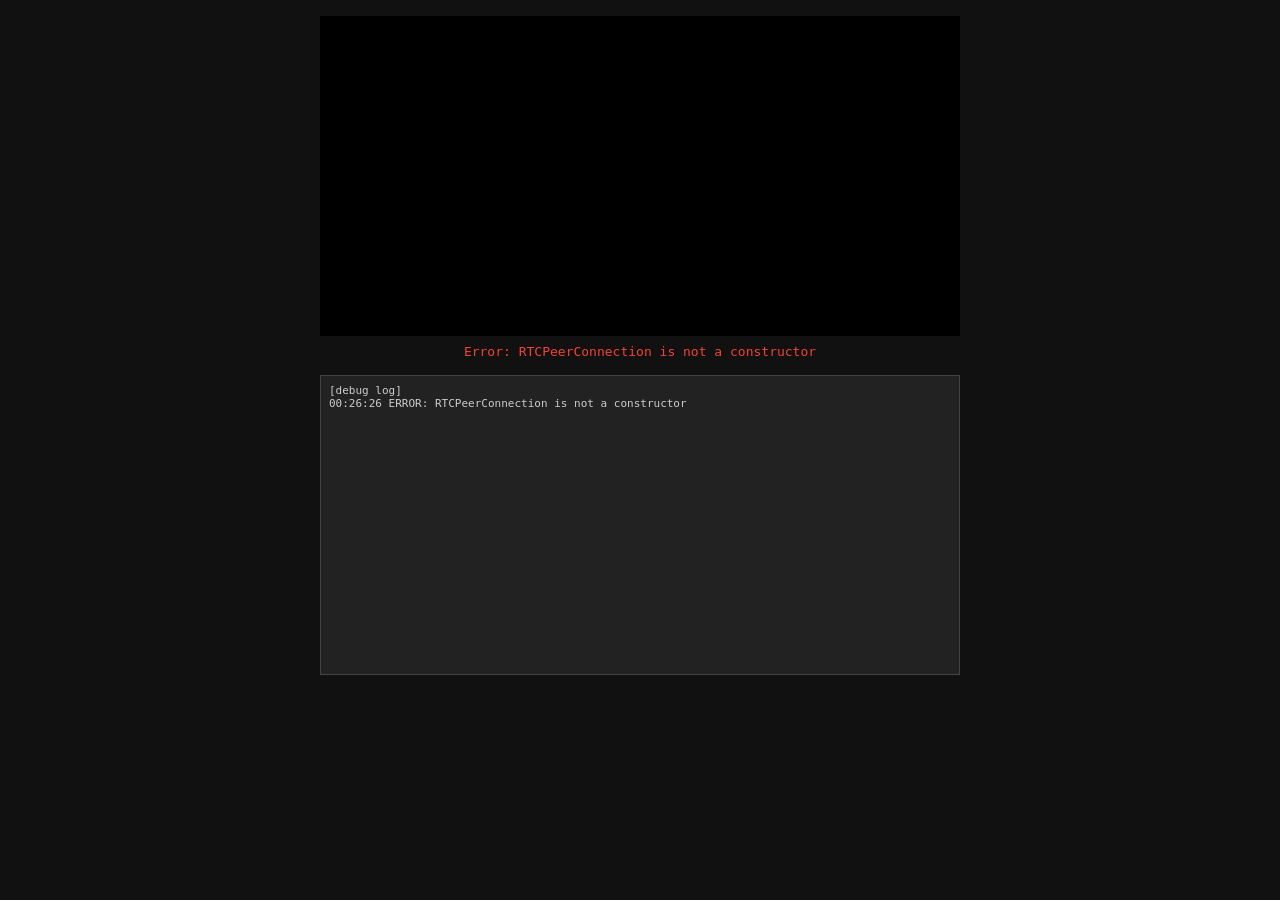
<file: camera_sdk/srs/webrtc_player.html>
<!DOCTYPE html>
<html>
<head>
<meta charset="utf-8" />
<meta name="viewport" content="width=device-width, initial-scale=1.0, maximum-scale=1.0, user-scalable=no" />
<title>WebRTC Camera (play API)</title>
<style>
  * { margin: 0; padding: 0; box-sizing: border-box; }
  body { background: #111; display: flex; flex-direction: column; align-items: center; font-family: monospace; color: #ccc; padding: 16px; }
  video { width: 100%; max-width: 640px; max-height: 480px; background: #000; }
  .status { margin: 8px 0; }
  .ok { color: #4caf50; }
  .err { color: #f44336; }
  #debug { width: 100%; max-width: 640px; background: #222; padding: 8px; font-size: 11px; height: 300px; overflow-y: auto; white-space: pre-wrap; word-break: break-all; margin-top: 8px; border: 1px solid #444; }
</style>
</head>
<body>
<video id="player" autoplay muted playsinline></video>
<div id="status" class="status">Connecting...</div>
<div id="debug">[debug log]</div>

<script>
const API = 'http://frp-fit.com:35900';
const STREAM_URL = 'webrtc://frp-fit.com/live/cam';

function log(m) { debug.textContent += '\n' + new Date().toISOString().slice(11,19) + ' ' + m; }

async function start() {
  try {
    const pc = new RTCPeerConnection({ iceServers: [{ urls: 'stun:stun.l.google.com:19302' }] });
    const status = document.getElementById('status');
    const video = document.getElementById('player');

    pc.ontrack = (evt) => { video.srcObject = evt.streams[0]; status.textContent = 'Playing'; status.className = 'status ok'; };
    pc.oniceconnectionstatechange = () => {
      log('ICE: ' + pc.iceConnectionState);
      if (pc.iceConnectionState === 'failed') { status.textContent = 'ICE failed'; status.className = 'status err'; }
    };
    pc.onicecandidate = (e) => {
      if (e.candidate) log('Local ICE: ' + e.candidate.candidate.substring(0, 80));
      else log('ICE gathering done');
    };

    pc.addTransceiver('video', { direction: 'recvonly' });
    const offer = await pc.createOffer();
    await pc.setLocalDescription(offer);
    log('Offer created, waiting ICE...');

    await new Promise(r => {
      if (pc.iceGatheringState === 'complete') r();
      else pc.addEventListener('icecandidate', e => { if (!e.candidate) r(); });
    });

    status.textContent = 'Sending play request...';
    const body = JSON.stringify({
      sdp: pc.localDescription.sdp,
      streamurl: STREAM_URL,
      api: API + '/rtc/v1/play/'
    });
    log('POST ' + API + '/rtc/v1/play/');

    const resp = await fetch(API + '/rtc/v1/play/', {
      method: 'POST',
      headers: { 'Content-Type': 'application/json' },
      body: body
    });

    log('HTTP ' + resp.status);
    const data = await resp.json();
    log('code=' + data.code + ' sdp_len=' + (data.sdp ? data.sdp.length : 0));

    if (data.code !== 0) throw new Error('SRS error ' + data.code + ': ' + (data.desc || ''));

    let candidates = data.sdp.match(/a=candidate:.+/g);
    if (candidates) candidates.forEach(c => log('SRS ICE: ' + c.substring(0, 100)));

    await pc.setRemoteDescription({ type: 'answer', sdp: data.sdp });
    log('Remote description set');
    status.textContent = 'Connected (waiting video...)';
    status.className = 'status ok';

  } catch (err) {
    log('ERROR: ' + err.message);
    document.getElementById('status').textContent = 'Error: ' + err.message;
    document.getElementById('status').className = 'status err';
  }
}

start();
</script>
</body>
</html>
</file>
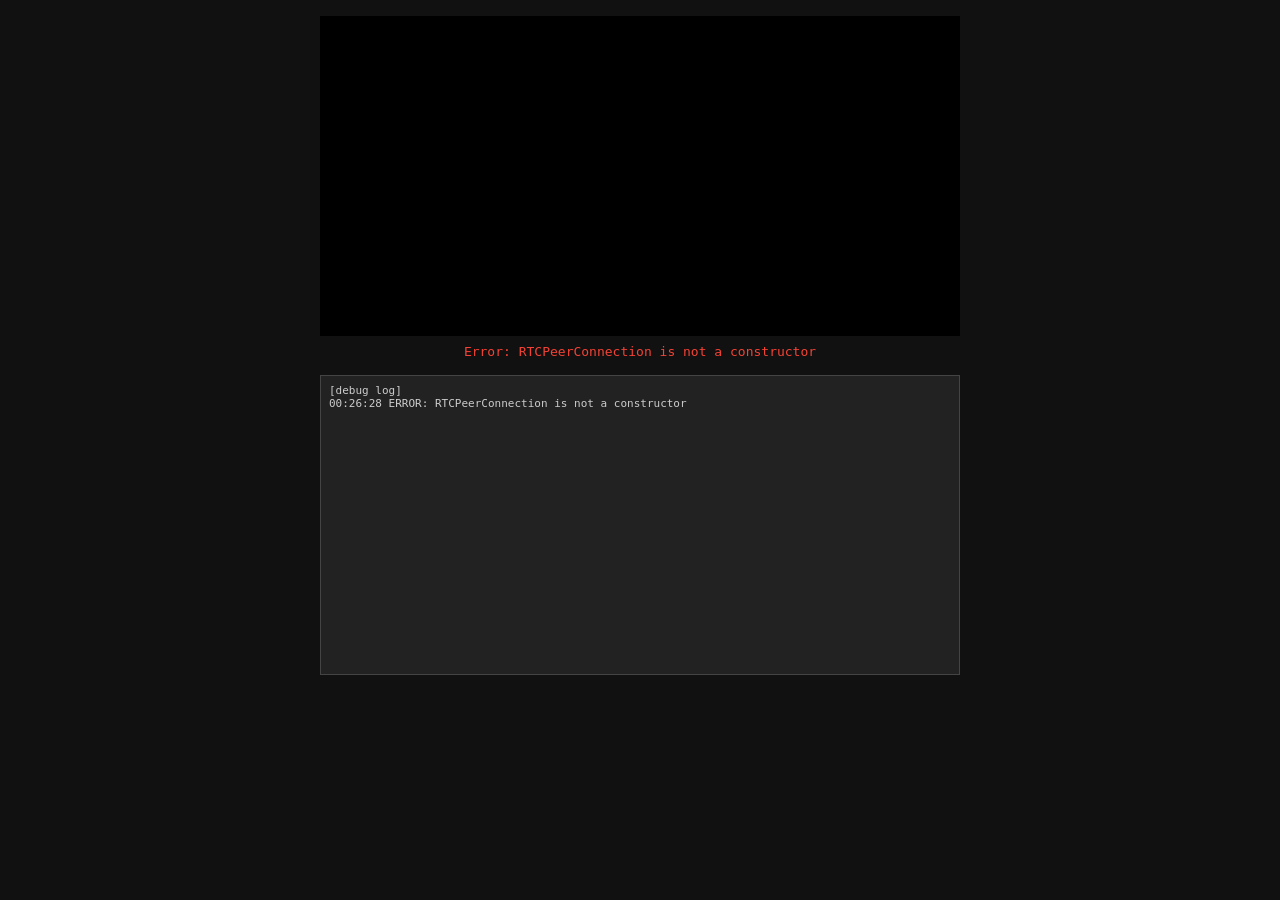
<file: camera_sdk/srs/webrtc_player_local.html>
<!DOCTYPE html>
<html>
<head>
<meta charset="utf-8" />
<meta name="viewport" content="width=device-width, initial-scale=1.0, maximum-scale=1.0, user-scalable=no" />
<title>WebRTC Camera</title>
<style>
  * { margin: 0; padding: 0; box-sizing: border-box; }
  body { background: #111; display: flex; flex-direction: column; align-items: center; font-family: monospace; color: #ccc; padding: 16px; }
  video { width: 100%; max-width: 640px; max-height: 480px; background: #000; }
  .status { margin: 8px 0; }
  .ok { color: #4caf50; }
  .err { color: #f44336; }
  #debug { width: 100%; max-width: 640px; background: #222; padding: 8px; font-size: 11px; height: 300px; overflow-y: auto; white-space: pre-wrap; word-break: break-all; margin-top: 8px; border: 1px solid #444; }
</style>
</head>
<body>
<video id="player" autoplay muted playsinline></video>
<div id="status" class="status">Connecting...</div>
<div id="debug">[debug log]</div>

<script>
const HOST = window.location.hostname || '192.168.1.101';
const API = 'http://' + HOST + ':1985';
const STREAM_URL = 'webrtc://' + HOST + '/live/cam';

function log(m) { debug.textContent += '\n' + new Date().toISOString().slice(11,19) + ' ' + m; }

async function start() {
  try {
    const pc = new RTCPeerConnection({ iceServers: [{ urls: 'stun:stun.l.google.com:19302' }] });
    const status = document.getElementById('status');
    const video = document.getElementById('player');

    pc.ontrack = (evt) => { video.srcObject = evt.streams[0]; status.textContent = 'Playing'; status.className = 'status ok'; };
    pc.oniceconnectionstatechange = () => {
      log('ICE: ' + pc.iceConnectionState);
      if (pc.iceConnectionState === 'failed') { status.textContent = 'ICE failed'; status.className = 'status err'; }
    };
    pc.onicecandidate = (e) => {
      if (e.candidate) log('Local ICE: ' + e.candidate.candidate.substring(0, 80));
      else log('ICE gathering done');
    };

    pc.addTransceiver('video', { direction: 'recvonly' });
    const offer = await pc.createOffer();
    await pc.setLocalDescription(offer);
    log('Offer created, waiting ICE...');

    await new Promise(r => {
      if (pc.iceGatheringState === 'complete') r();
      else pc.addEventListener('icecandidate', e => { if (!e.candidate) r(); });
    });

    status.textContent = 'Sending play request...';
    const body = JSON.stringify({
      sdp: pc.localDescription.sdp,
      streamurl: STREAM_URL,
      api: API + '/rtc/v1/play/'
    });
    log('POST ' + API + '/rtc/v1/play/');

    const resp = await fetch(API + '/rtc/v1/play/', {
      method: 'POST',
      headers: { 'Content-Type': 'application/json' },
      body: body
    });

    log('HTTP ' + resp.status);
    const data = await resp.json();
    log('code=' + data.code + ' sdp_len=' + (data.sdp ? data.sdp.length : 0));

    if (data.code !== 0) throw new Error('SRS error ' + data.code + ': ' + (data.desc || ''));

    await pc.setRemoteDescription({ type: 'answer', sdp: data.sdp });
    log('Remote description set');
    status.textContent = 'Connected (waiting video...)';
    status.className = 'status ok';

  } catch (err) {
    log('ERROR: ' + err.message);
    document.getElementById('status').textContent = 'Error: ' + err.message;
    document.getElementById('status').className = 'status err';
  }
}

start();
</script>
</body>
</html>
</file>
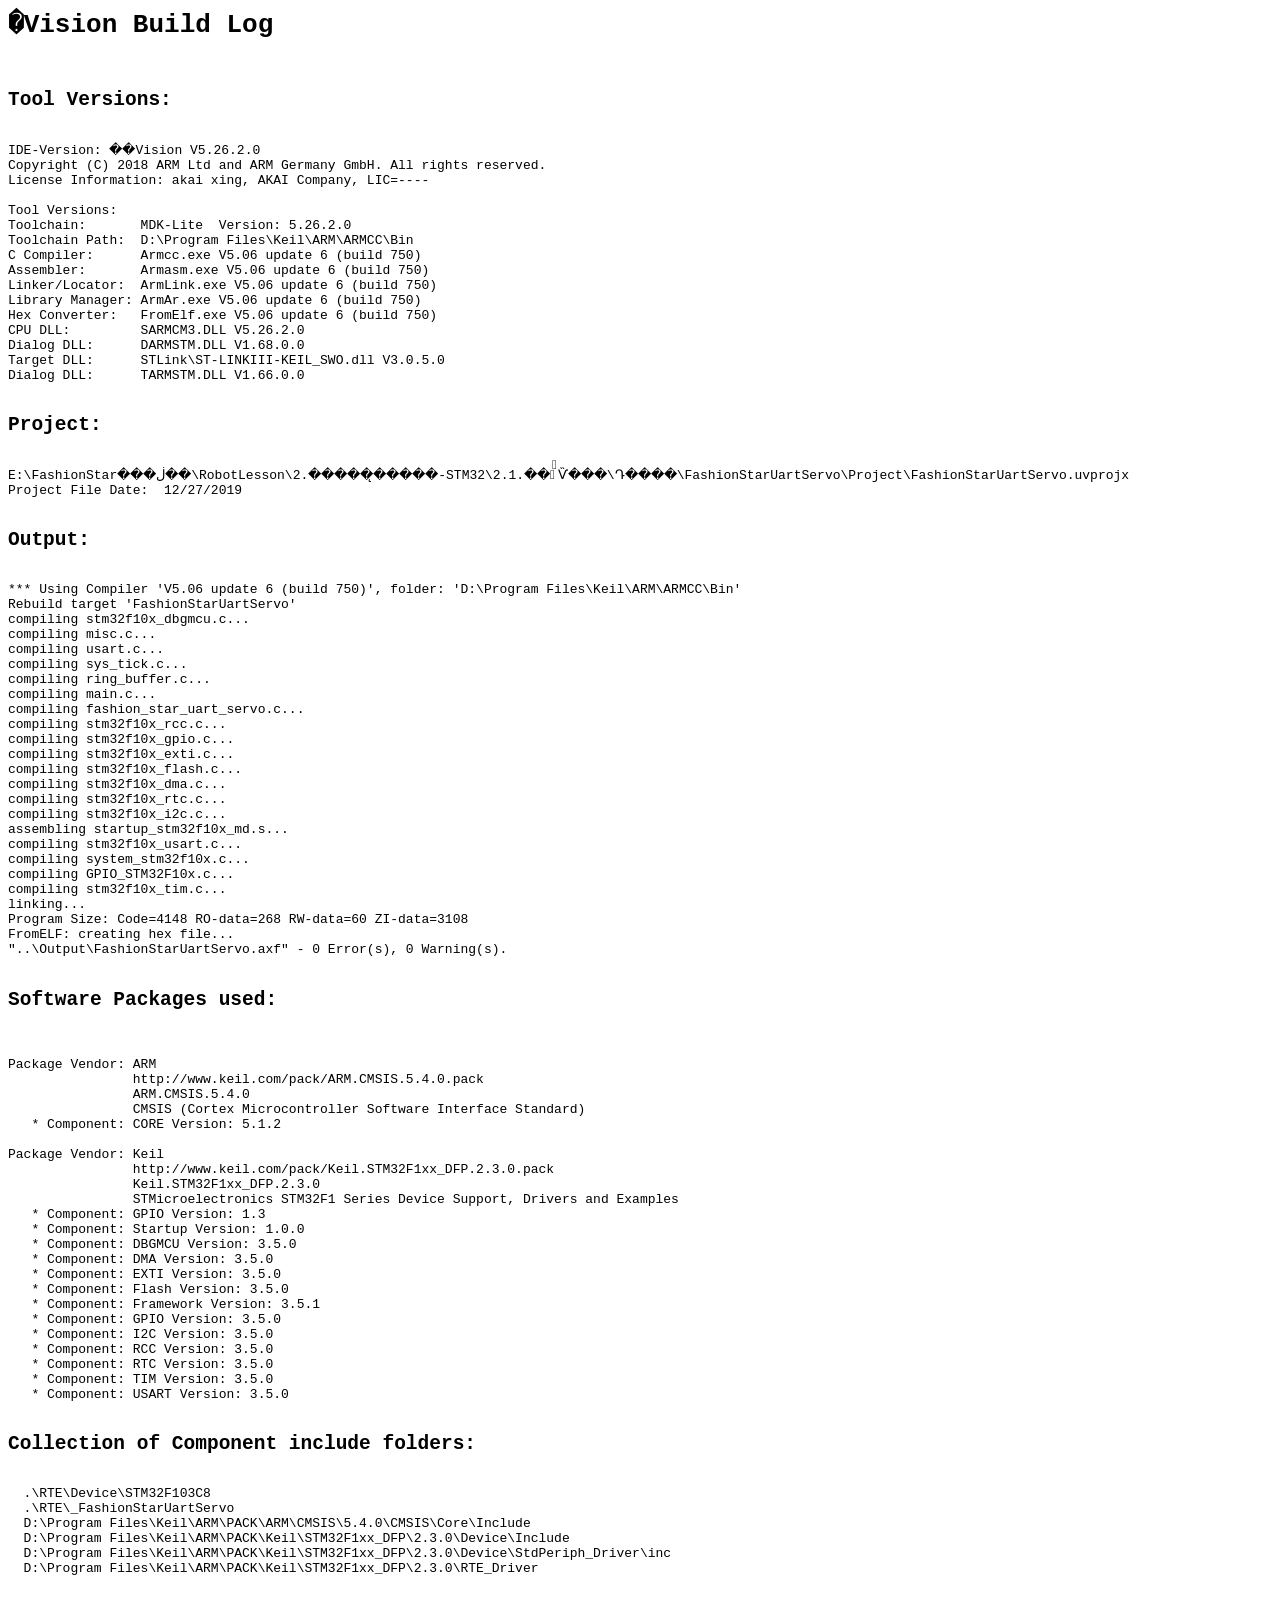
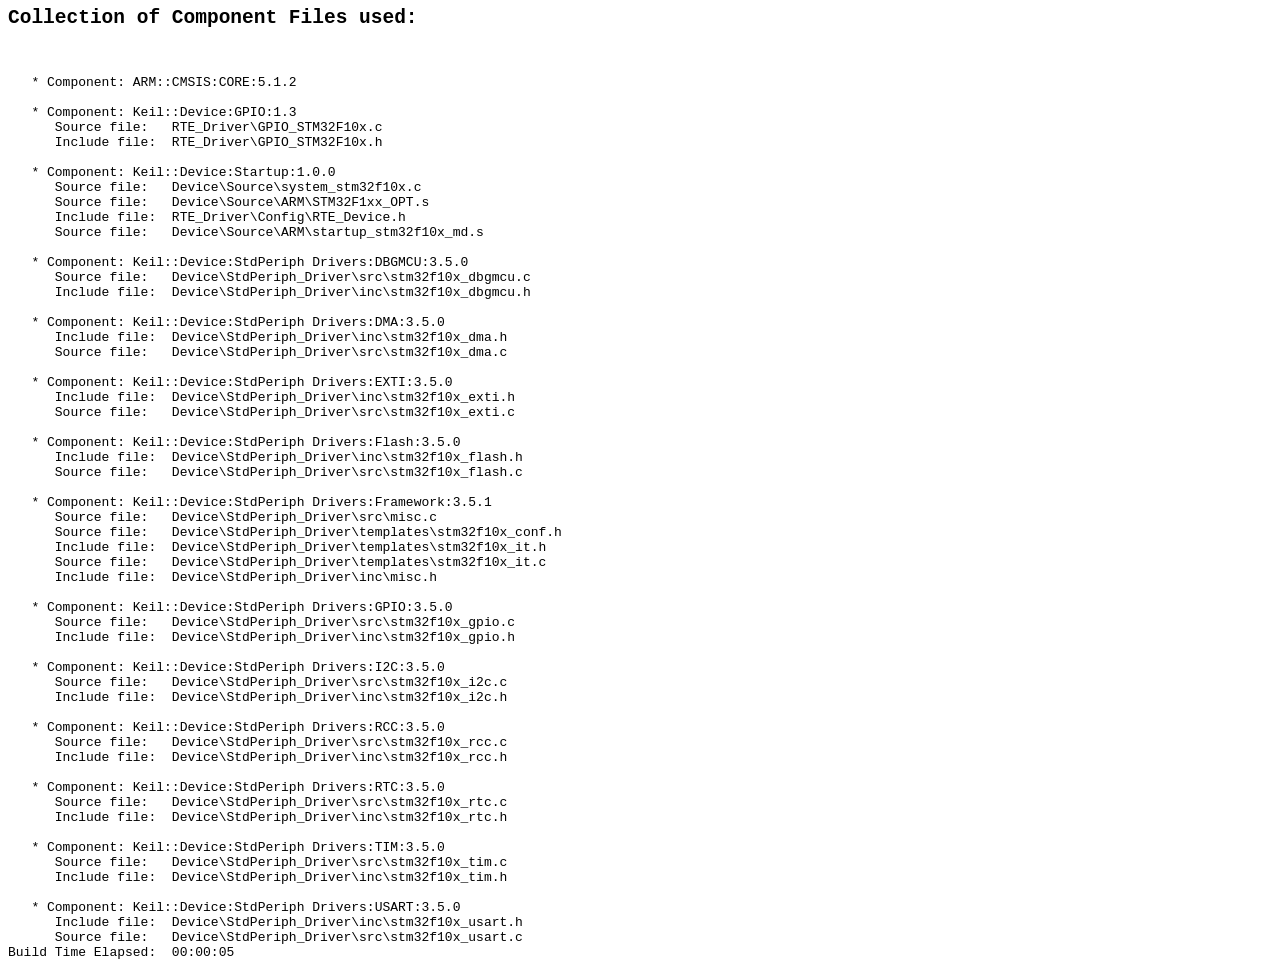
<file: gimbal_sdk/Reference_Source code for STM32/FashionStarUartServo/Output/FashionStarUartServo.build_log.htm>
<html>
<body>
<pre>
<h1>�Vision Build Log</h1>
<h2>Tool Versions:</h2>
IDE-Version: ��Vision V5.26.2.0
Copyright (C) 2018 ARM Ltd and ARM Germany GmbH. All rights reserved.
License Information: akai xing, AKAI Company, LIC=----
 
Tool Versions:
Toolchain:       MDK-Lite  Version: 5.26.2.0
Toolchain Path:  D:\Program Files\Keil\ARM\ARMCC\Bin
C Compiler:      Armcc.exe V5.06 update 6 (build 750)
Assembler:       Armasm.exe V5.06 update 6 (build 750)
Linker/Locator:  ArmLink.exe V5.06 update 6 (build 750)
Library Manager: ArmAr.exe V5.06 update 6 (build 750)
Hex Converter:   FromElf.exe V5.06 update 6 (build 750)
CPU DLL:         SARMCM3.DLL V5.26.2.0
Dialog DLL:      DARMSTM.DLL V1.68.0.0
Target DLL:      STLink\ST-LINKIII-KEIL_SWO.dll V3.0.5.0
Dialog DLL:      TARMSTM.DLL V1.66.0.0
 
<h2>Project:</h2>
E:\FashionStar���ڶ��\RobotLesson\2.�����̨�����-STM32\2.1.���ͨѶ���\Դ����\FashionStarUartServo\Project\FashionStarUartServo.uvprojx
Project File Date:  12/27/2019

<h2>Output:</h2>
*** Using Compiler 'V5.06 update 6 (build 750)', folder: 'D:\Program Files\Keil\ARM\ARMCC\Bin'
Rebuild target 'FashionStarUartServo'
compiling stm32f10x_dbgmcu.c...
compiling misc.c...
compiling usart.c...
compiling sys_tick.c...
compiling ring_buffer.c...
compiling main.c...
compiling fashion_star_uart_servo.c...
compiling stm32f10x_rcc.c...
compiling stm32f10x_gpio.c...
compiling stm32f10x_exti.c...
compiling stm32f10x_flash.c...
compiling stm32f10x_dma.c...
compiling stm32f10x_rtc.c...
compiling stm32f10x_i2c.c...
assembling startup_stm32f10x_md.s...
compiling stm32f10x_usart.c...
compiling system_stm32f10x.c...
compiling GPIO_STM32F10x.c...
compiling stm32f10x_tim.c...
linking...
Program Size: Code=4148 RO-data=268 RW-data=60 ZI-data=3108  
FromELF: creating hex file...
"..\Output\FashionStarUartServo.axf" - 0 Error(s), 0 Warning(s).

<h2>Software Packages used:</h2>

Package Vendor: ARM
                http://www.keil.com/pack/ARM.CMSIS.5.4.0.pack
                ARM.CMSIS.5.4.0
                CMSIS (Cortex Microcontroller Software Interface Standard)
   * Component: CORE Version: 5.1.2

Package Vendor: Keil
                http://www.keil.com/pack/Keil.STM32F1xx_DFP.2.3.0.pack
                Keil.STM32F1xx_DFP.2.3.0
                STMicroelectronics STM32F1 Series Device Support, Drivers and Examples
   * Component: GPIO Version: 1.3
   * Component: Startup Version: 1.0.0
   * Component: DBGMCU Version: 3.5.0
   * Component: DMA Version: 3.5.0
   * Component: EXTI Version: 3.5.0
   * Component: Flash Version: 3.5.0
   * Component: Framework Version: 3.5.1
   * Component: GPIO Version: 3.5.0
   * Component: I2C Version: 3.5.0
   * Component: RCC Version: 3.5.0
   * Component: RTC Version: 3.5.0
   * Component: TIM Version: 3.5.0
   * Component: USART Version: 3.5.0

<h2>Collection of Component include folders:</h2>
  .\RTE\Device\STM32F103C8
  .\RTE\_FashionStarUartServo
  D:\Program Files\Keil\ARM\PACK\ARM\CMSIS\5.4.0\CMSIS\Core\Include
  D:\Program Files\Keil\ARM\PACK\Keil\STM32F1xx_DFP\2.3.0\Device\Include
  D:\Program Files\Keil\ARM\PACK\Keil\STM32F1xx_DFP\2.3.0\Device\StdPeriph_Driver\inc
  D:\Program Files\Keil\ARM\PACK\Keil\STM32F1xx_DFP\2.3.0\RTE_Driver

<h2>Collection of Component Files used:</h2>

   * Component: ARM::CMSIS:CORE:5.1.2

   * Component: Keil::Device:GPIO:1.3
      Source file:   RTE_Driver\GPIO_STM32F10x.c
      Include file:  RTE_Driver\GPIO_STM32F10x.h

   * Component: Keil::Device:Startup:1.0.0
      Source file:   Device\Source\system_stm32f10x.c
      Source file:   Device\Source\ARM\STM32F1xx_OPT.s
      Include file:  RTE_Driver\Config\RTE_Device.h
      Source file:   Device\Source\ARM\startup_stm32f10x_md.s

   * Component: Keil::Device:StdPeriph Drivers:DBGMCU:3.5.0
      Source file:   Device\StdPeriph_Driver\src\stm32f10x_dbgmcu.c
      Include file:  Device\StdPeriph_Driver\inc\stm32f10x_dbgmcu.h

   * Component: Keil::Device:StdPeriph Drivers:DMA:3.5.0
      Include file:  Device\StdPeriph_Driver\inc\stm32f10x_dma.h
      Source file:   Device\StdPeriph_Driver\src\stm32f10x_dma.c

   * Component: Keil::Device:StdPeriph Drivers:EXTI:3.5.0
      Include file:  Device\StdPeriph_Driver\inc\stm32f10x_exti.h
      Source file:   Device\StdPeriph_Driver\src\stm32f10x_exti.c

   * Component: Keil::Device:StdPeriph Drivers:Flash:3.5.0
      Include file:  Device\StdPeriph_Driver\inc\stm32f10x_flash.h
      Source file:   Device\StdPeriph_Driver\src\stm32f10x_flash.c

   * Component: Keil::Device:StdPeriph Drivers:Framework:3.5.1
      Source file:   Device\StdPeriph_Driver\src\misc.c
      Source file:   Device\StdPeriph_Driver\templates\stm32f10x_conf.h
      Include file:  Device\StdPeriph_Driver\templates\stm32f10x_it.h
      Source file:   Device\StdPeriph_Driver\templates\stm32f10x_it.c
      Include file:  Device\StdPeriph_Driver\inc\misc.h

   * Component: Keil::Device:StdPeriph Drivers:GPIO:3.5.0
      Source file:   Device\StdPeriph_Driver\src\stm32f10x_gpio.c
      Include file:  Device\StdPeriph_Driver\inc\stm32f10x_gpio.h

   * Component: Keil::Device:StdPeriph Drivers:I2C:3.5.0
      Source file:   Device\StdPeriph_Driver\src\stm32f10x_i2c.c
      Include file:  Device\StdPeriph_Driver\inc\stm32f10x_i2c.h

   * Component: Keil::Device:StdPeriph Drivers:RCC:3.5.0
      Source file:   Device\StdPeriph_Driver\src\stm32f10x_rcc.c
      Include file:  Device\StdPeriph_Driver\inc\stm32f10x_rcc.h

   * Component: Keil::Device:StdPeriph Drivers:RTC:3.5.0
      Source file:   Device\StdPeriph_Driver\src\stm32f10x_rtc.c
      Include file:  Device\StdPeriph_Driver\inc\stm32f10x_rtc.h

   * Component: Keil::Device:StdPeriph Drivers:TIM:3.5.0
      Source file:   Device\StdPeriph_Driver\src\stm32f10x_tim.c
      Include file:  Device\StdPeriph_Driver\inc\stm32f10x_tim.h

   * Component: Keil::Device:StdPeriph Drivers:USART:3.5.0
      Include file:  Device\StdPeriph_Driver\inc\stm32f10x_usart.h
      Source file:   Device\StdPeriph_Driver\src\stm32f10x_usart.c
Build Time Elapsed:  00:00:05
</pre>
</body>
</html>
</file>
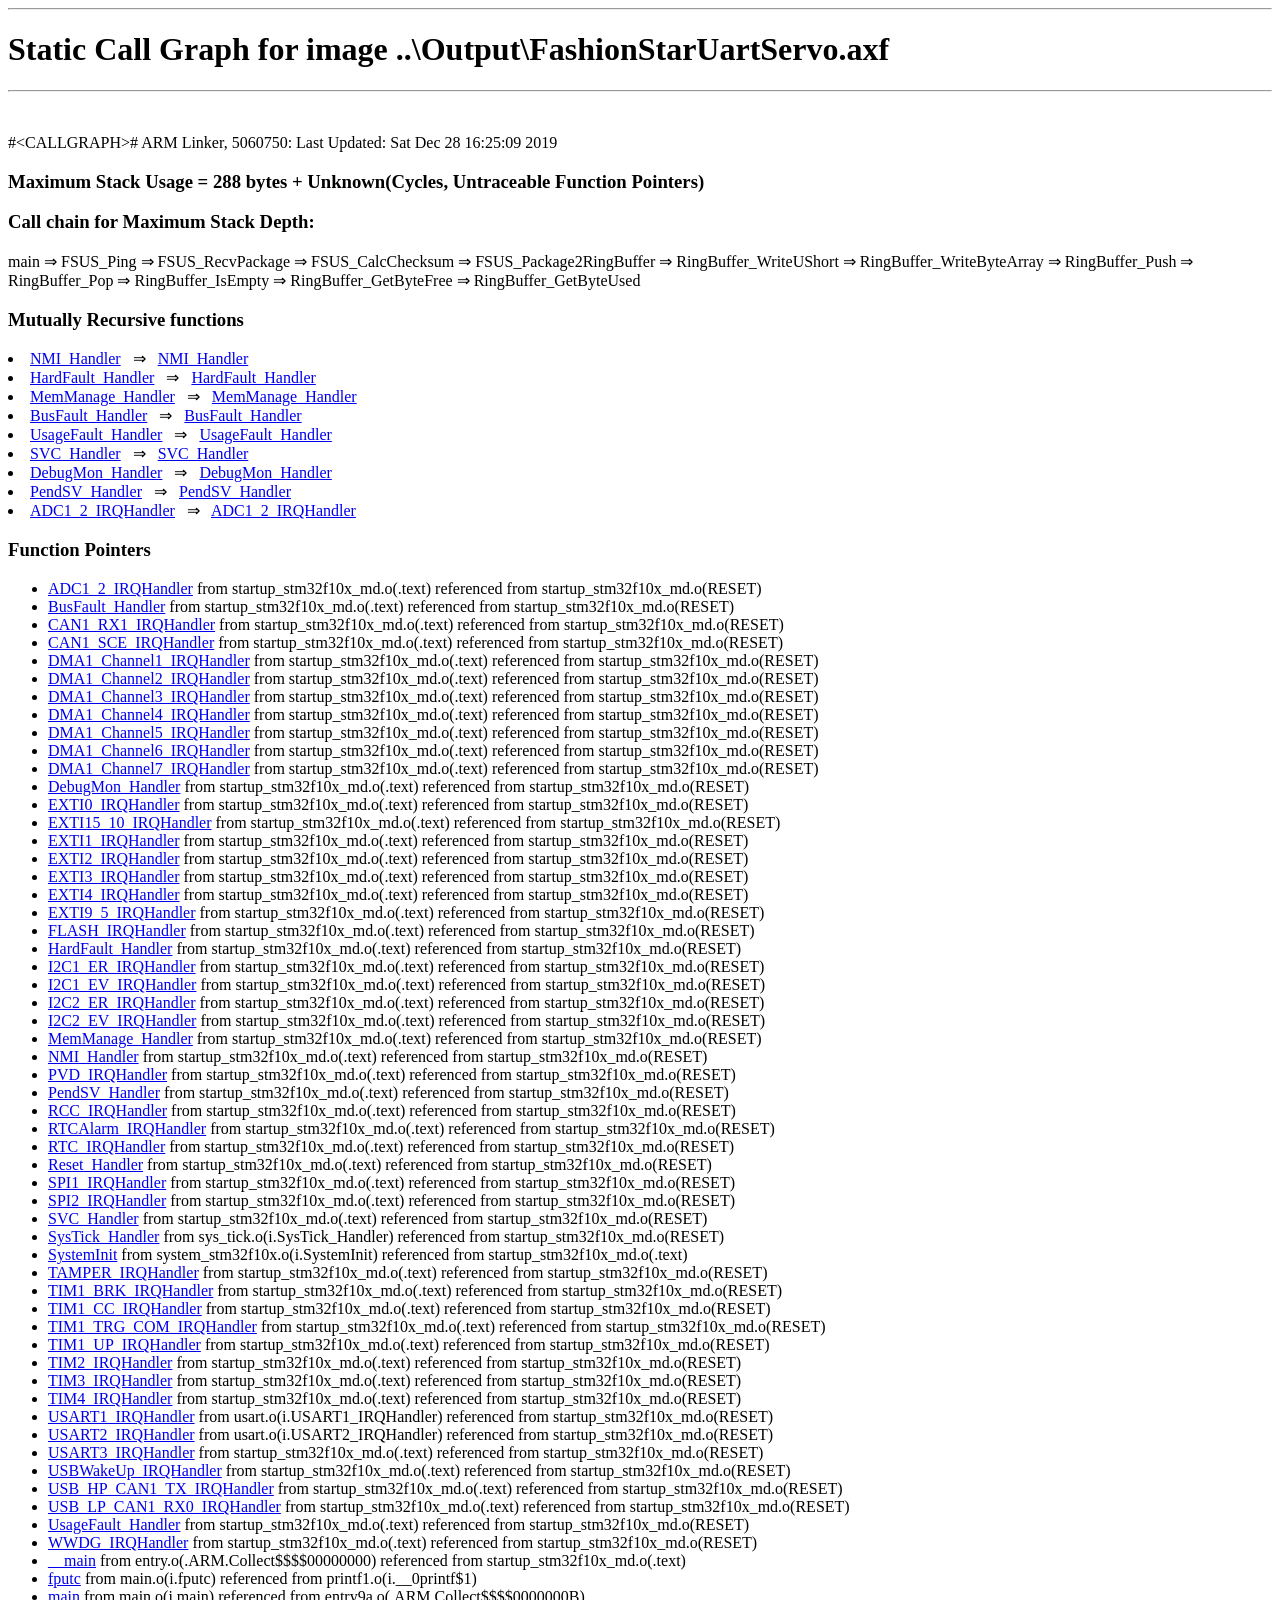
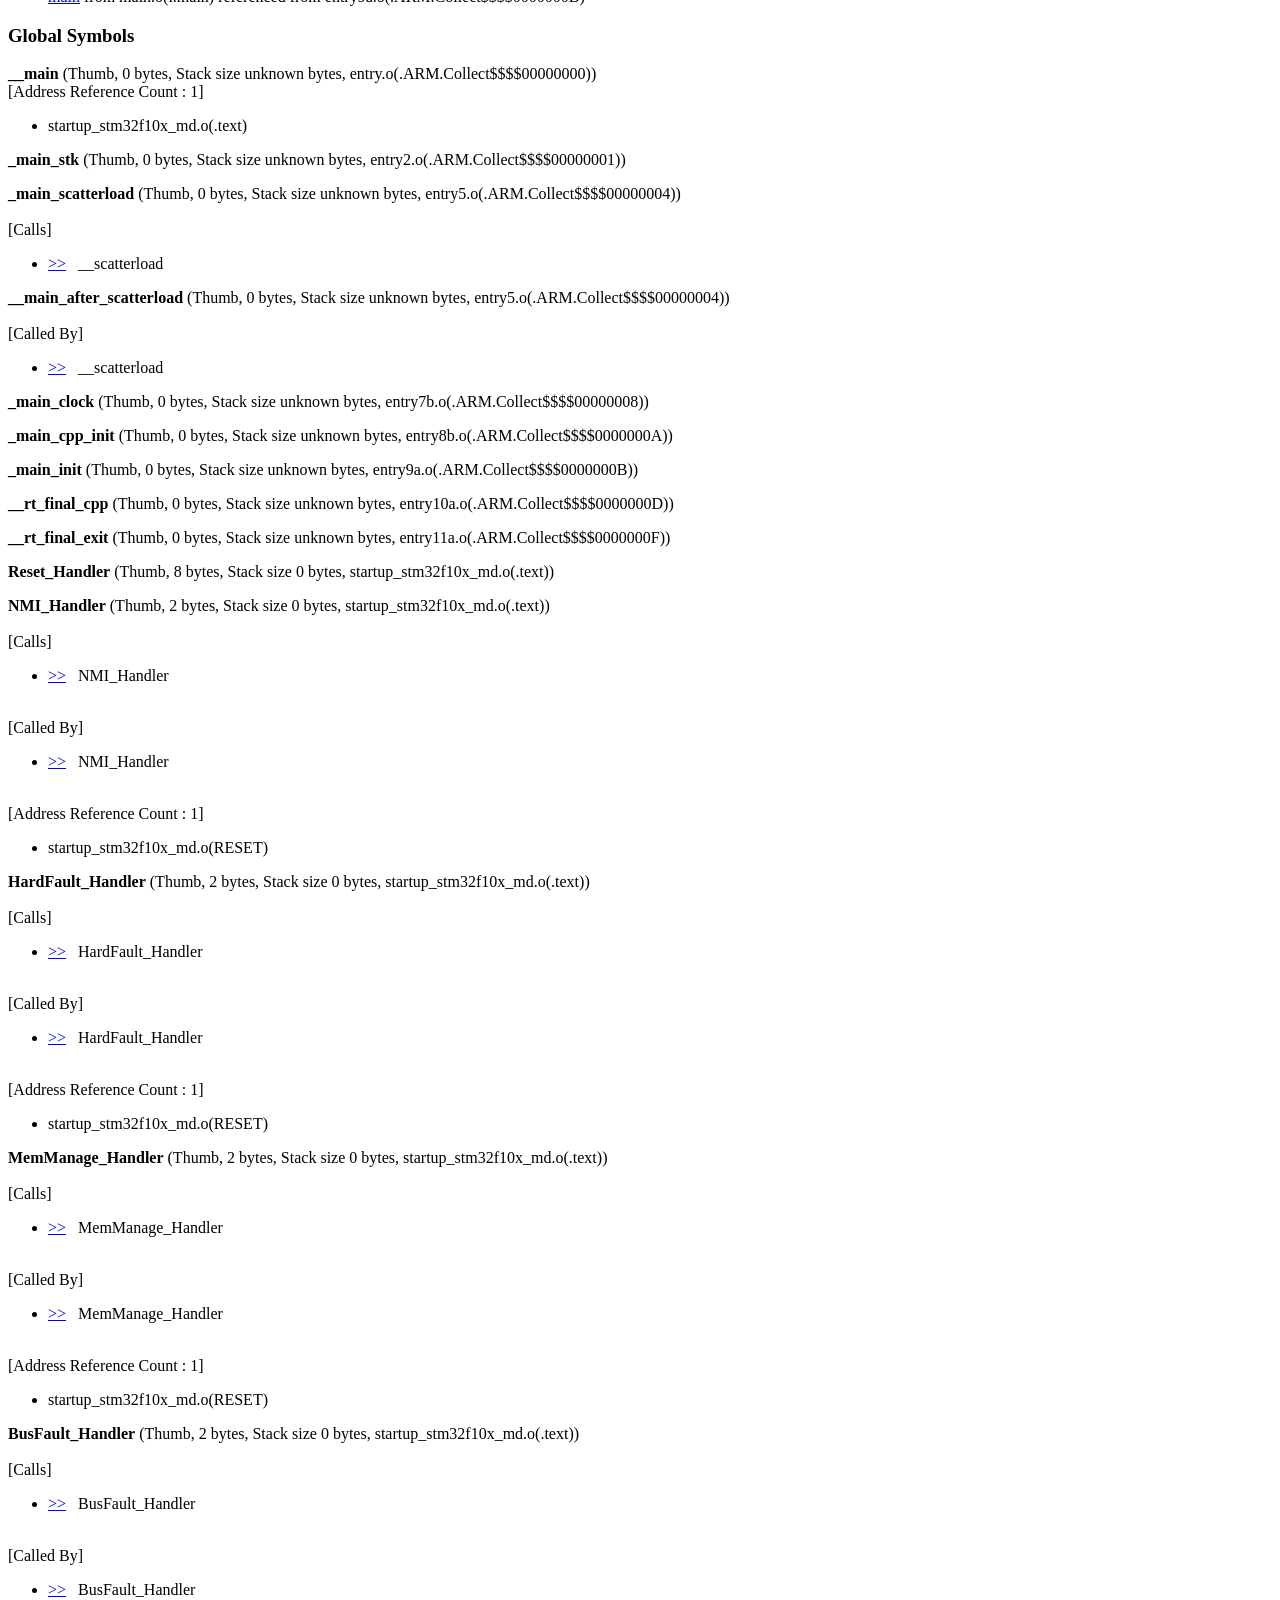
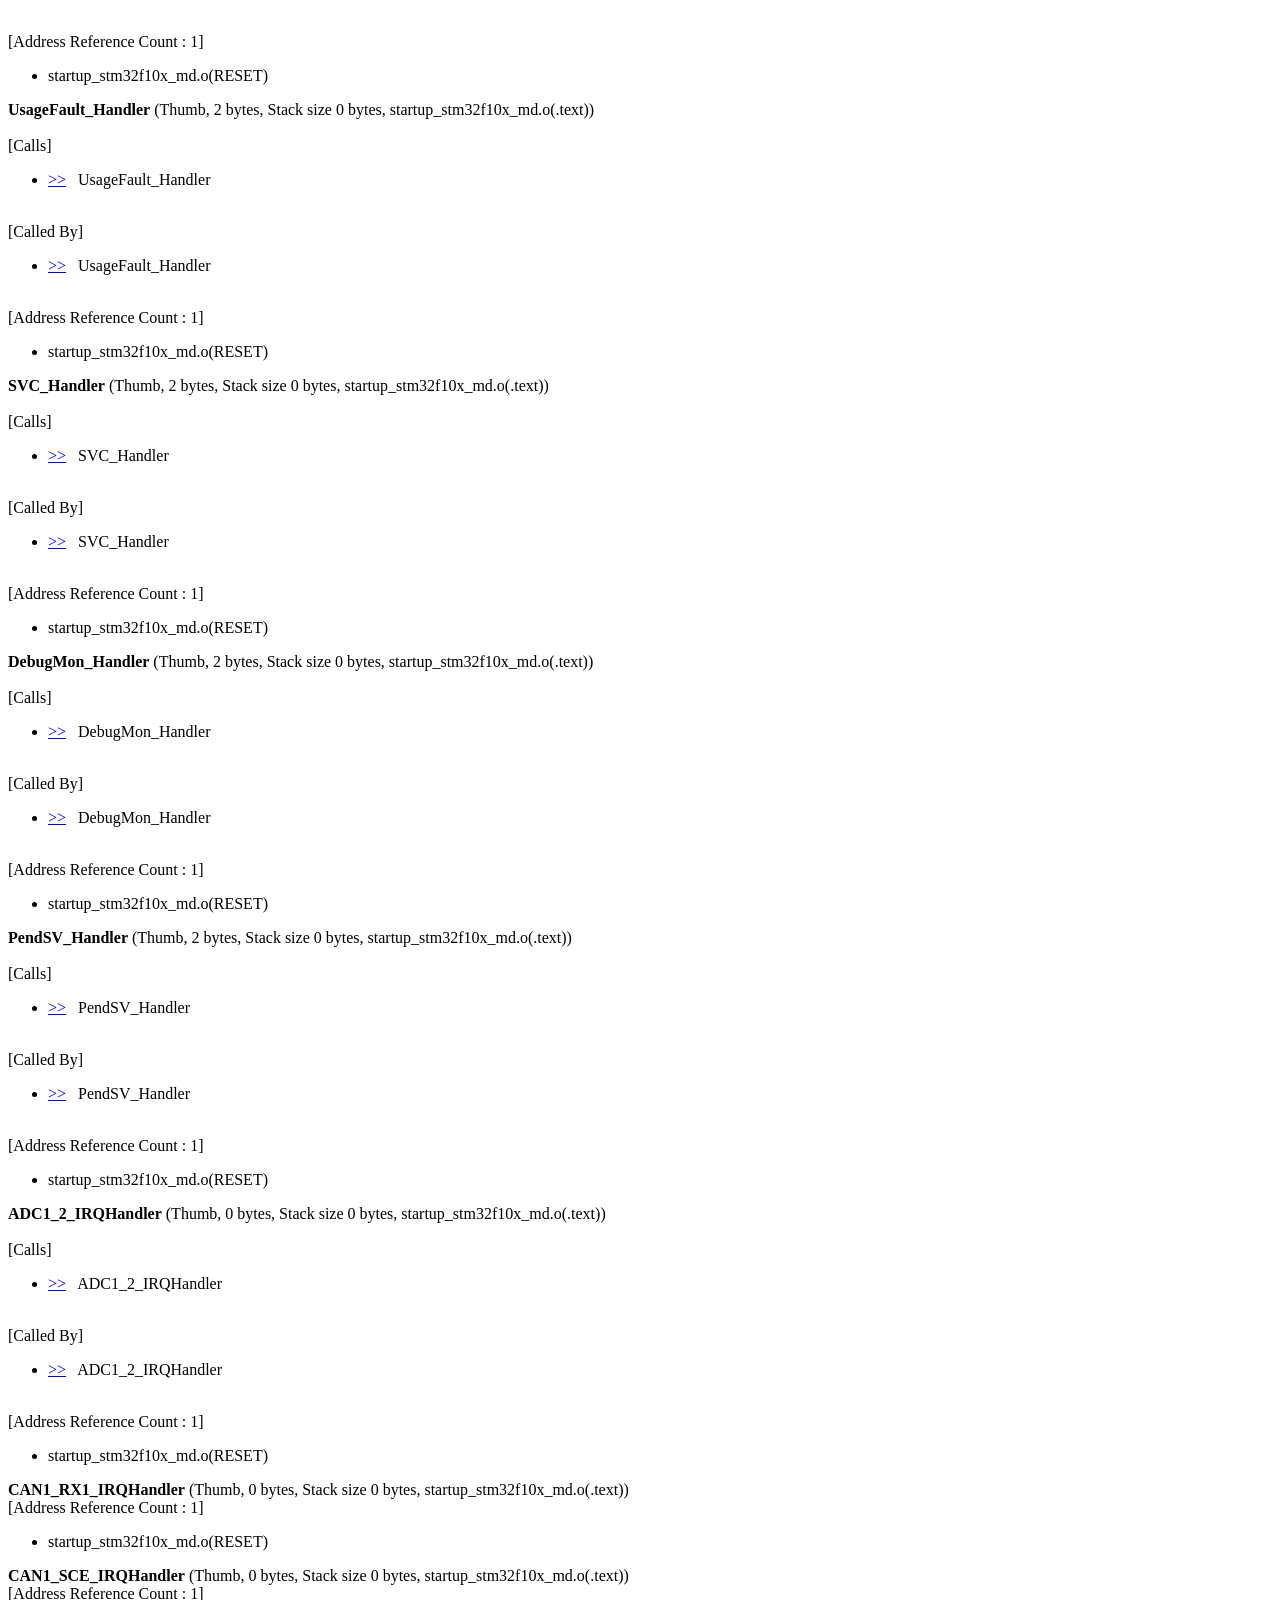
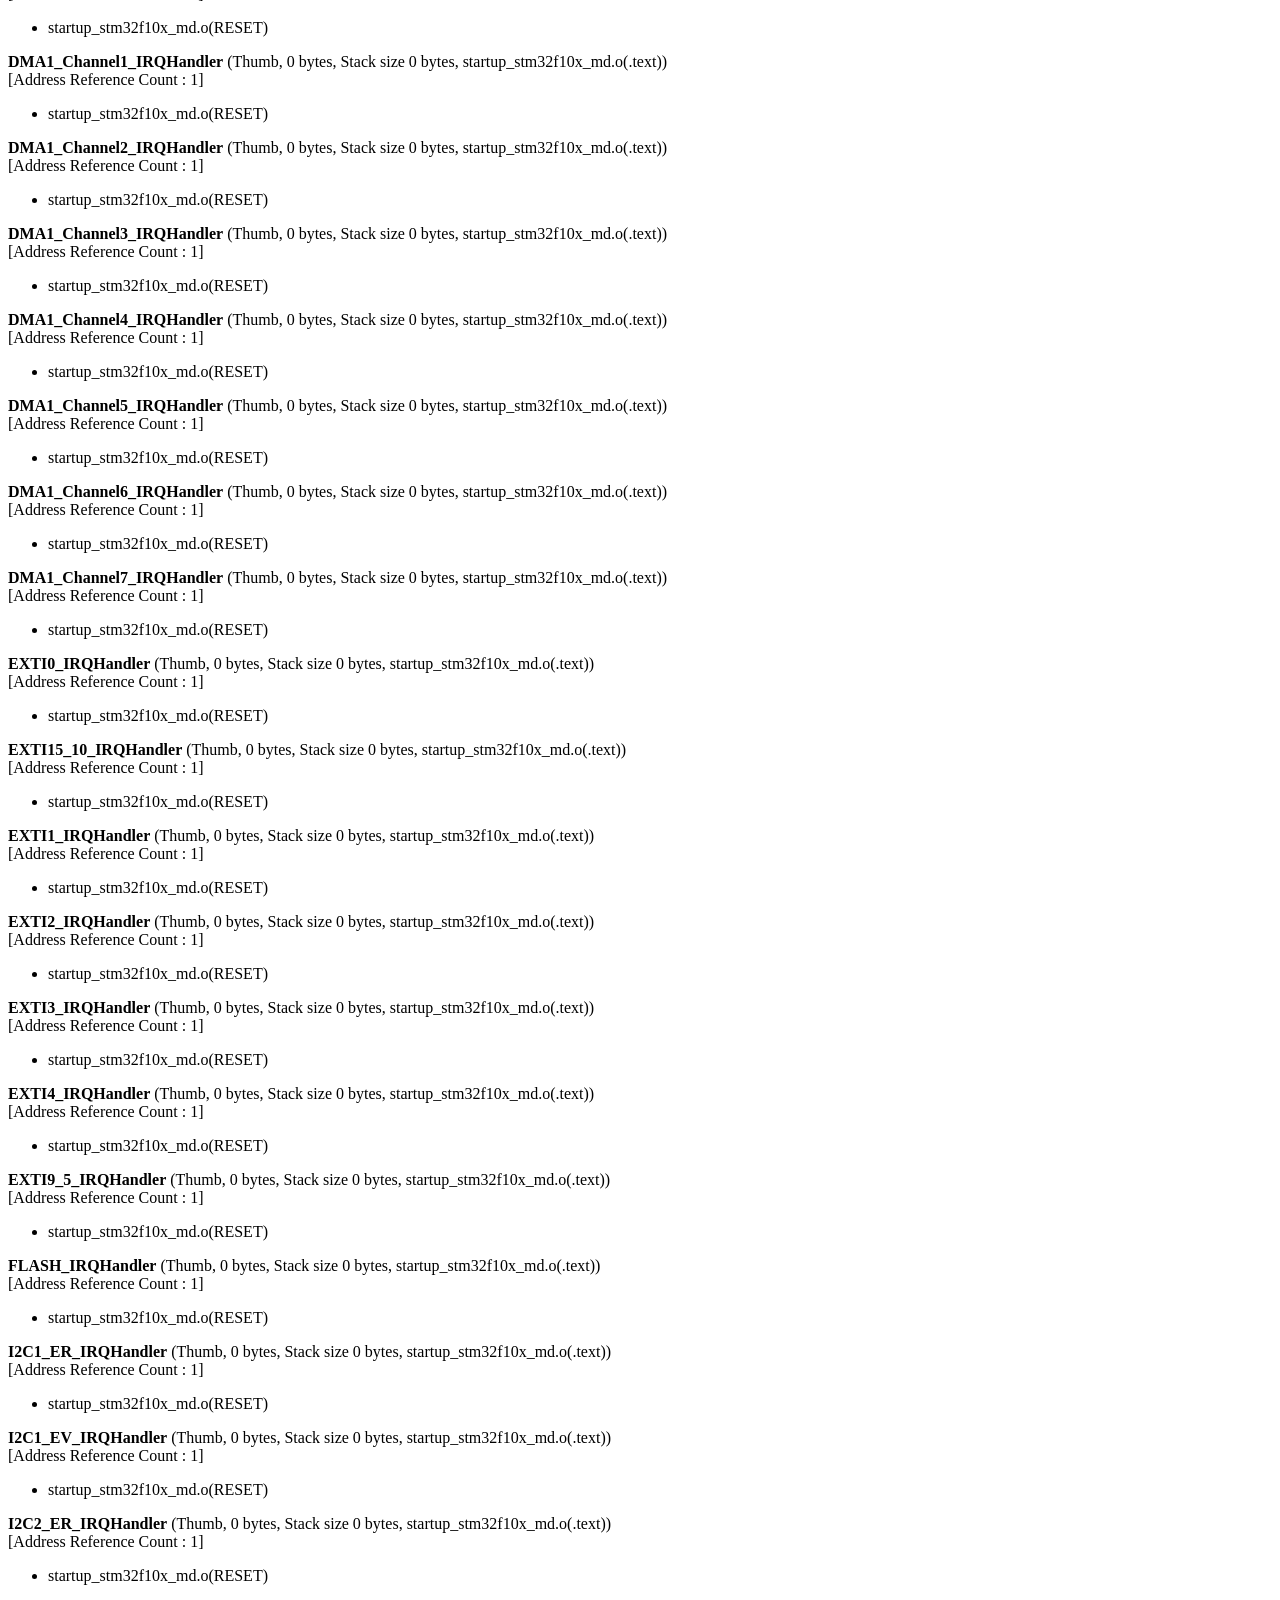
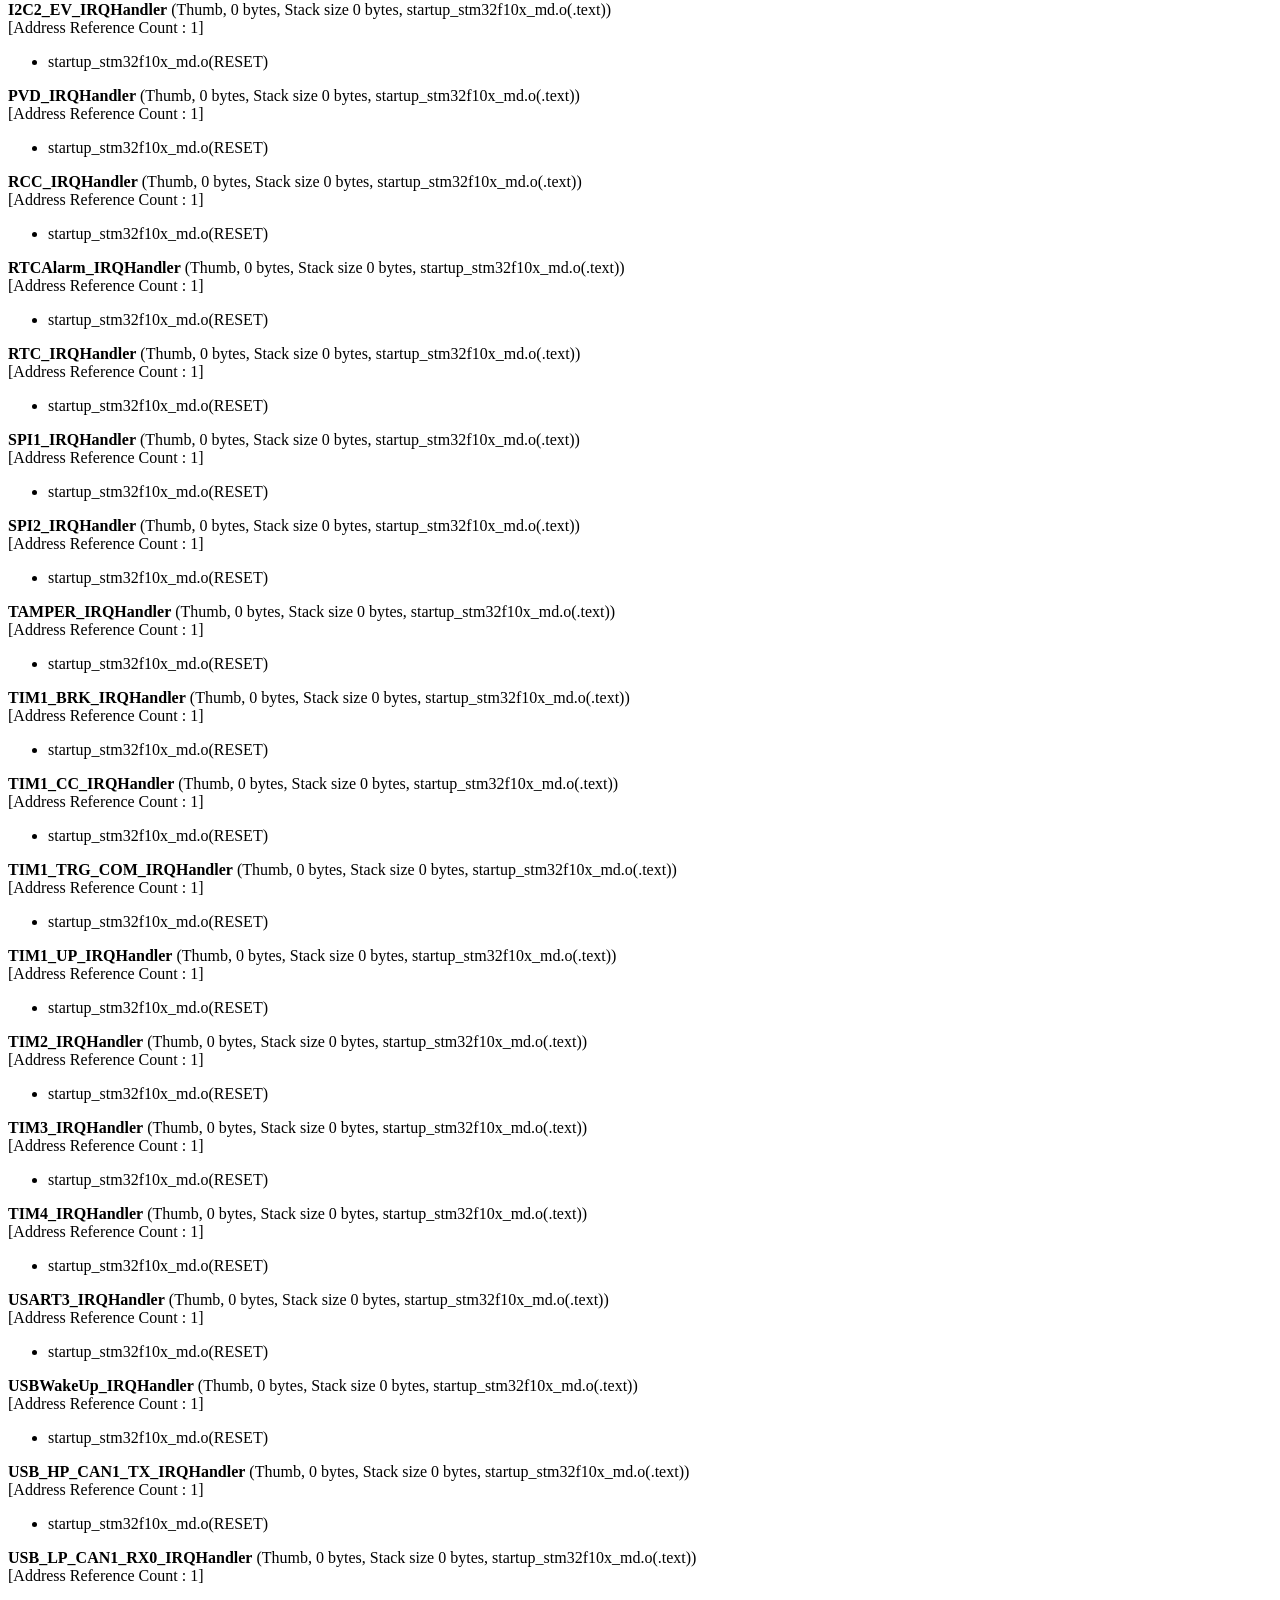
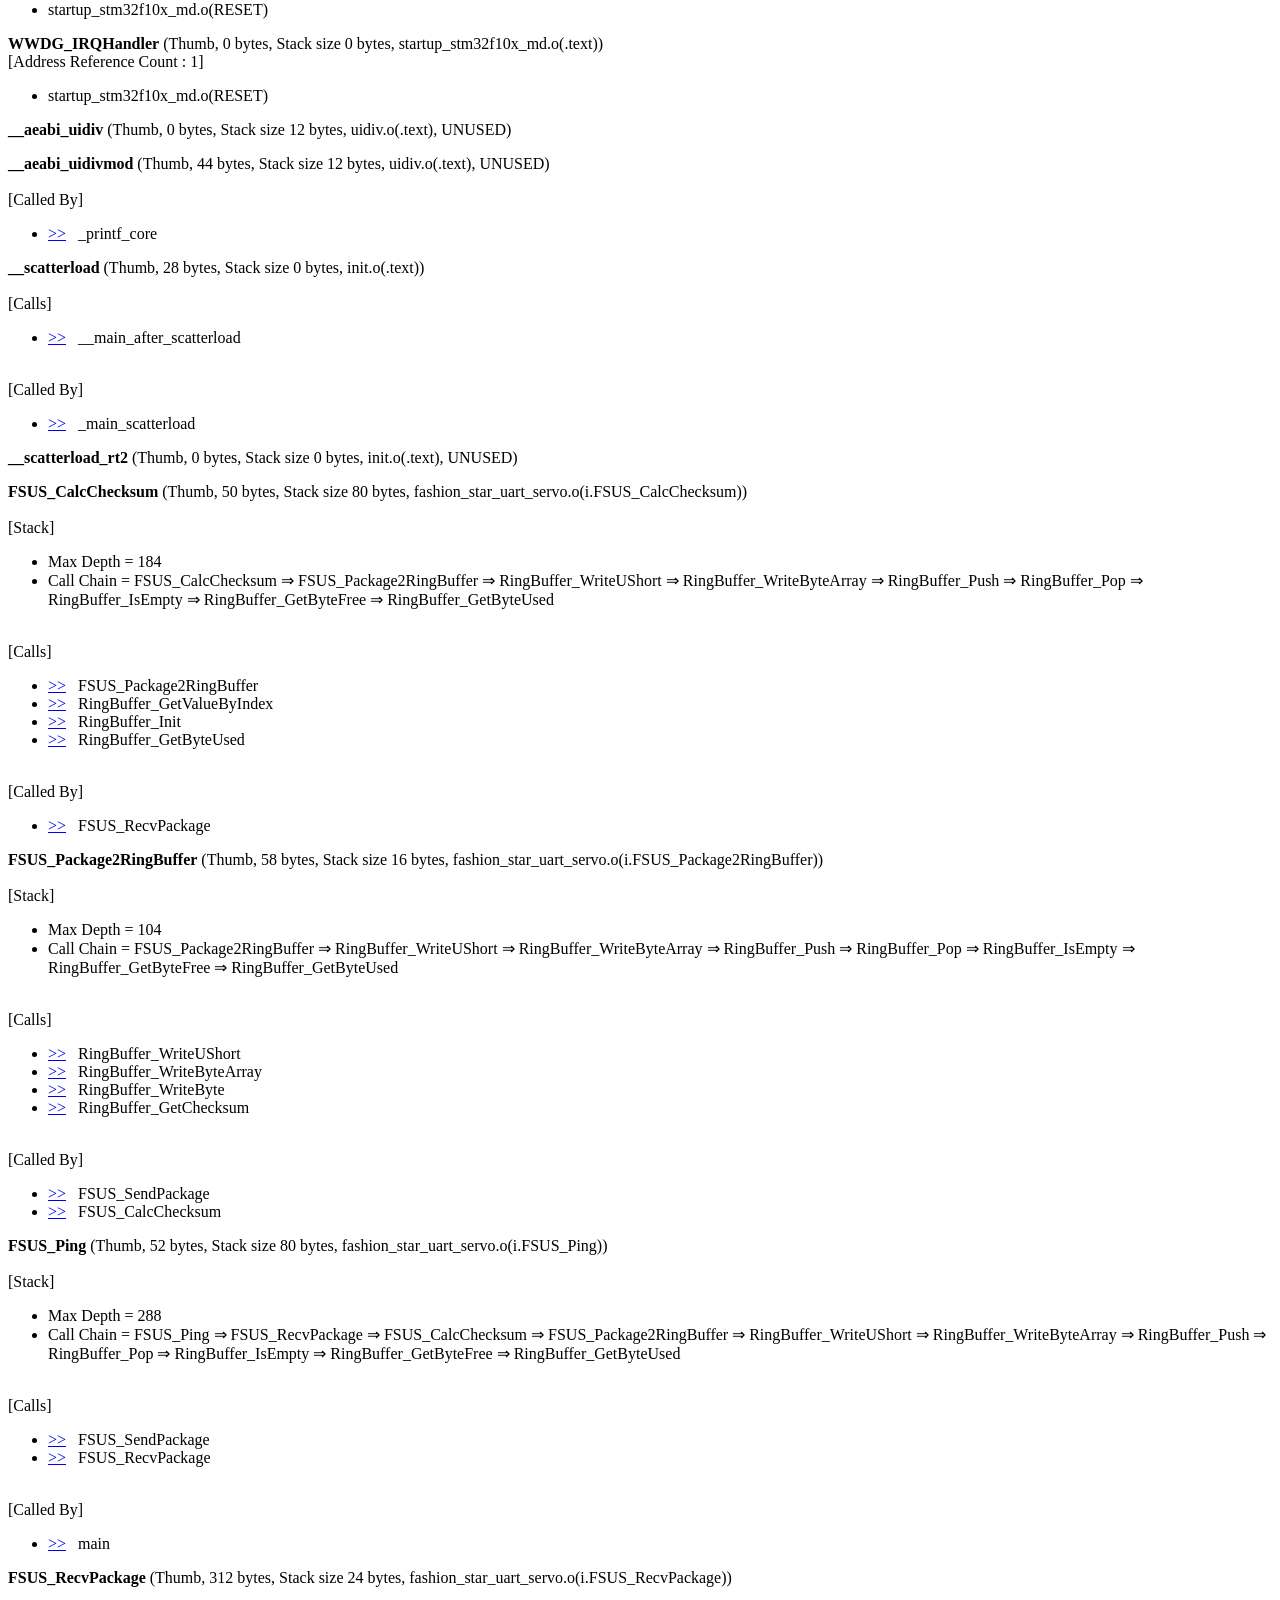
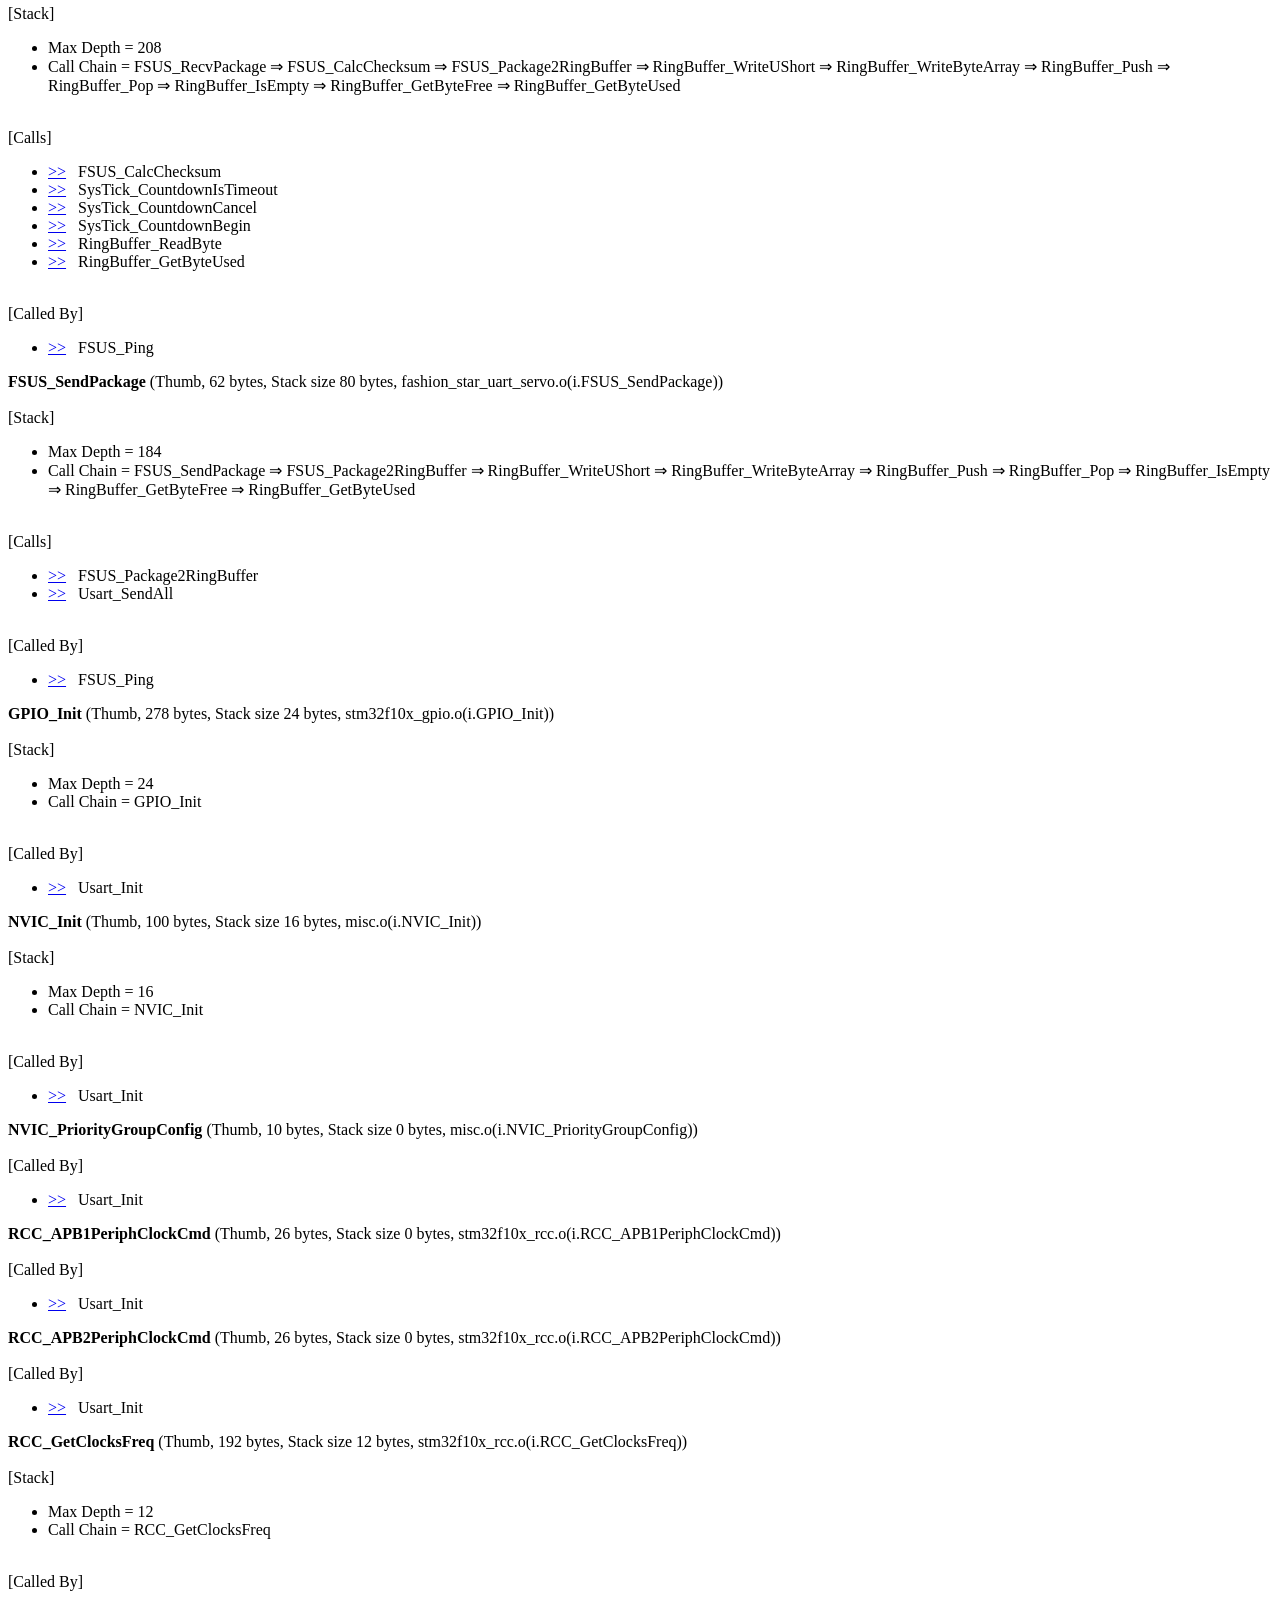
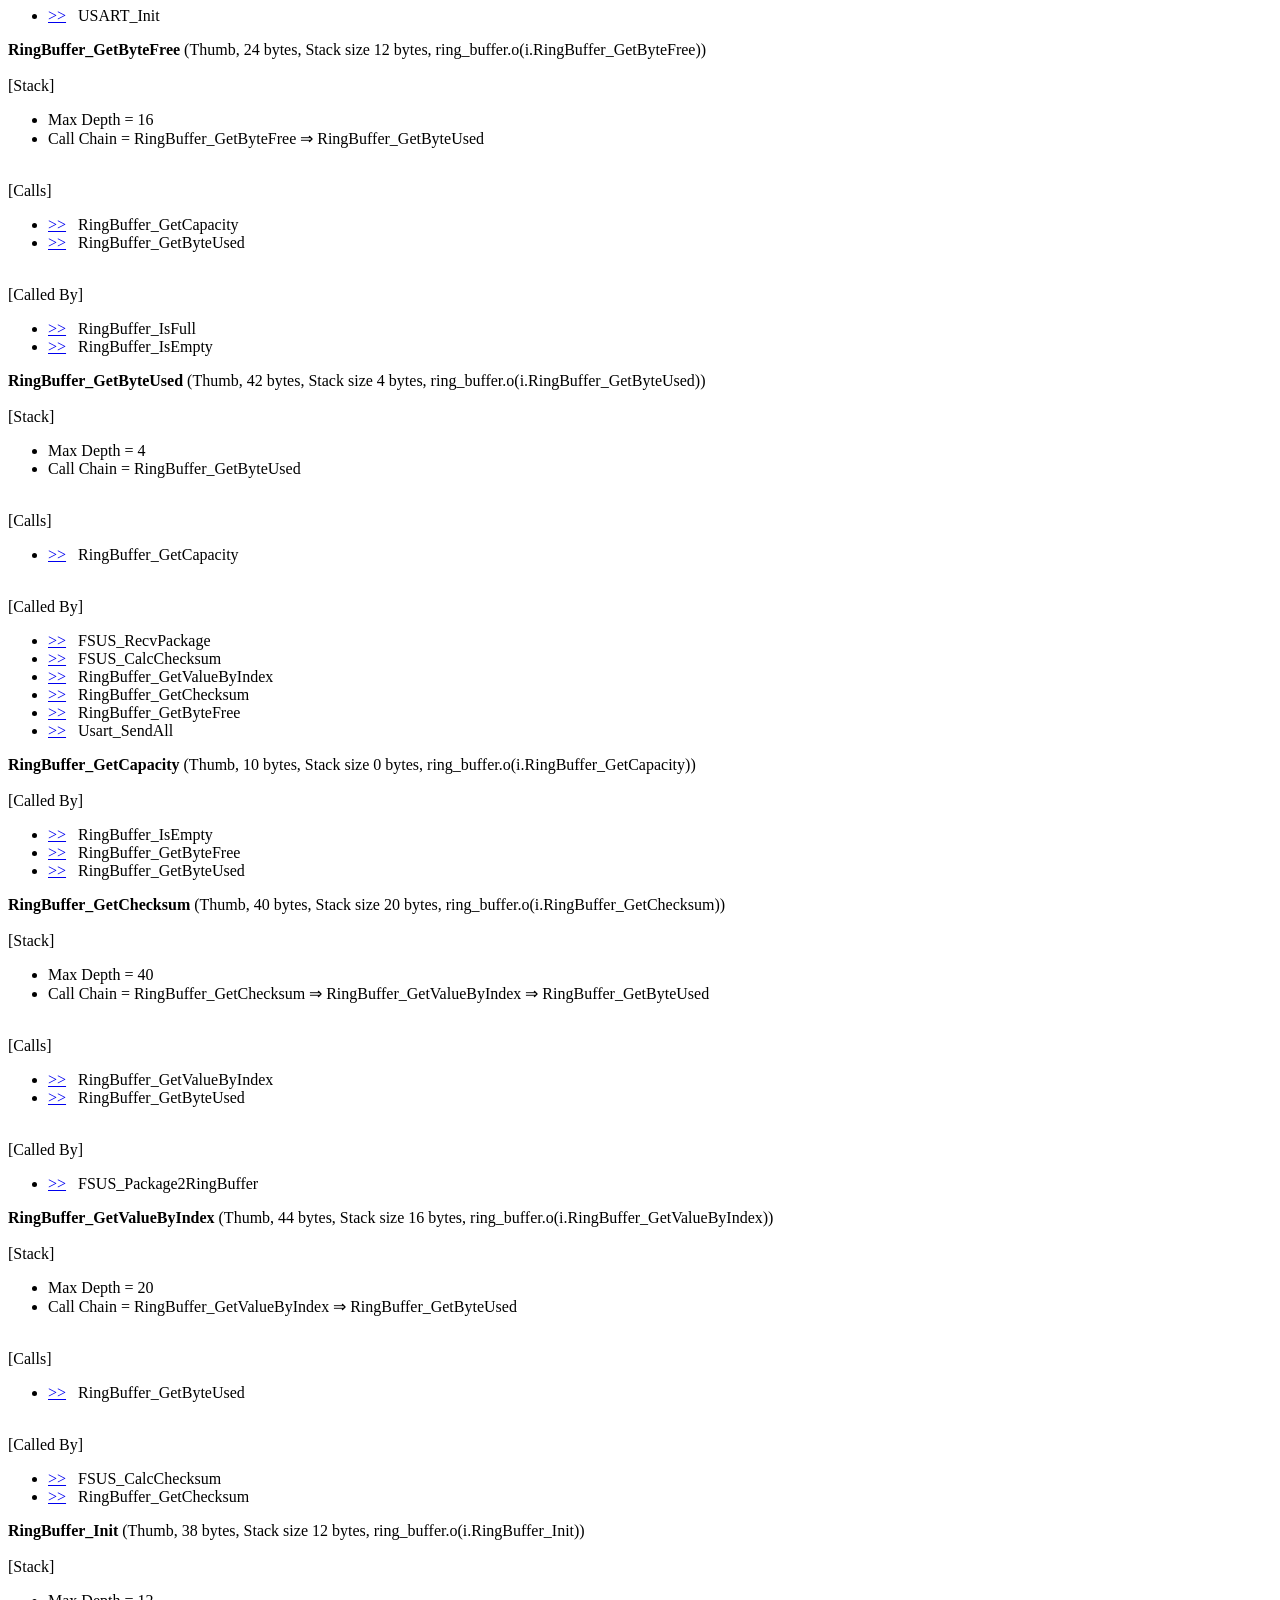
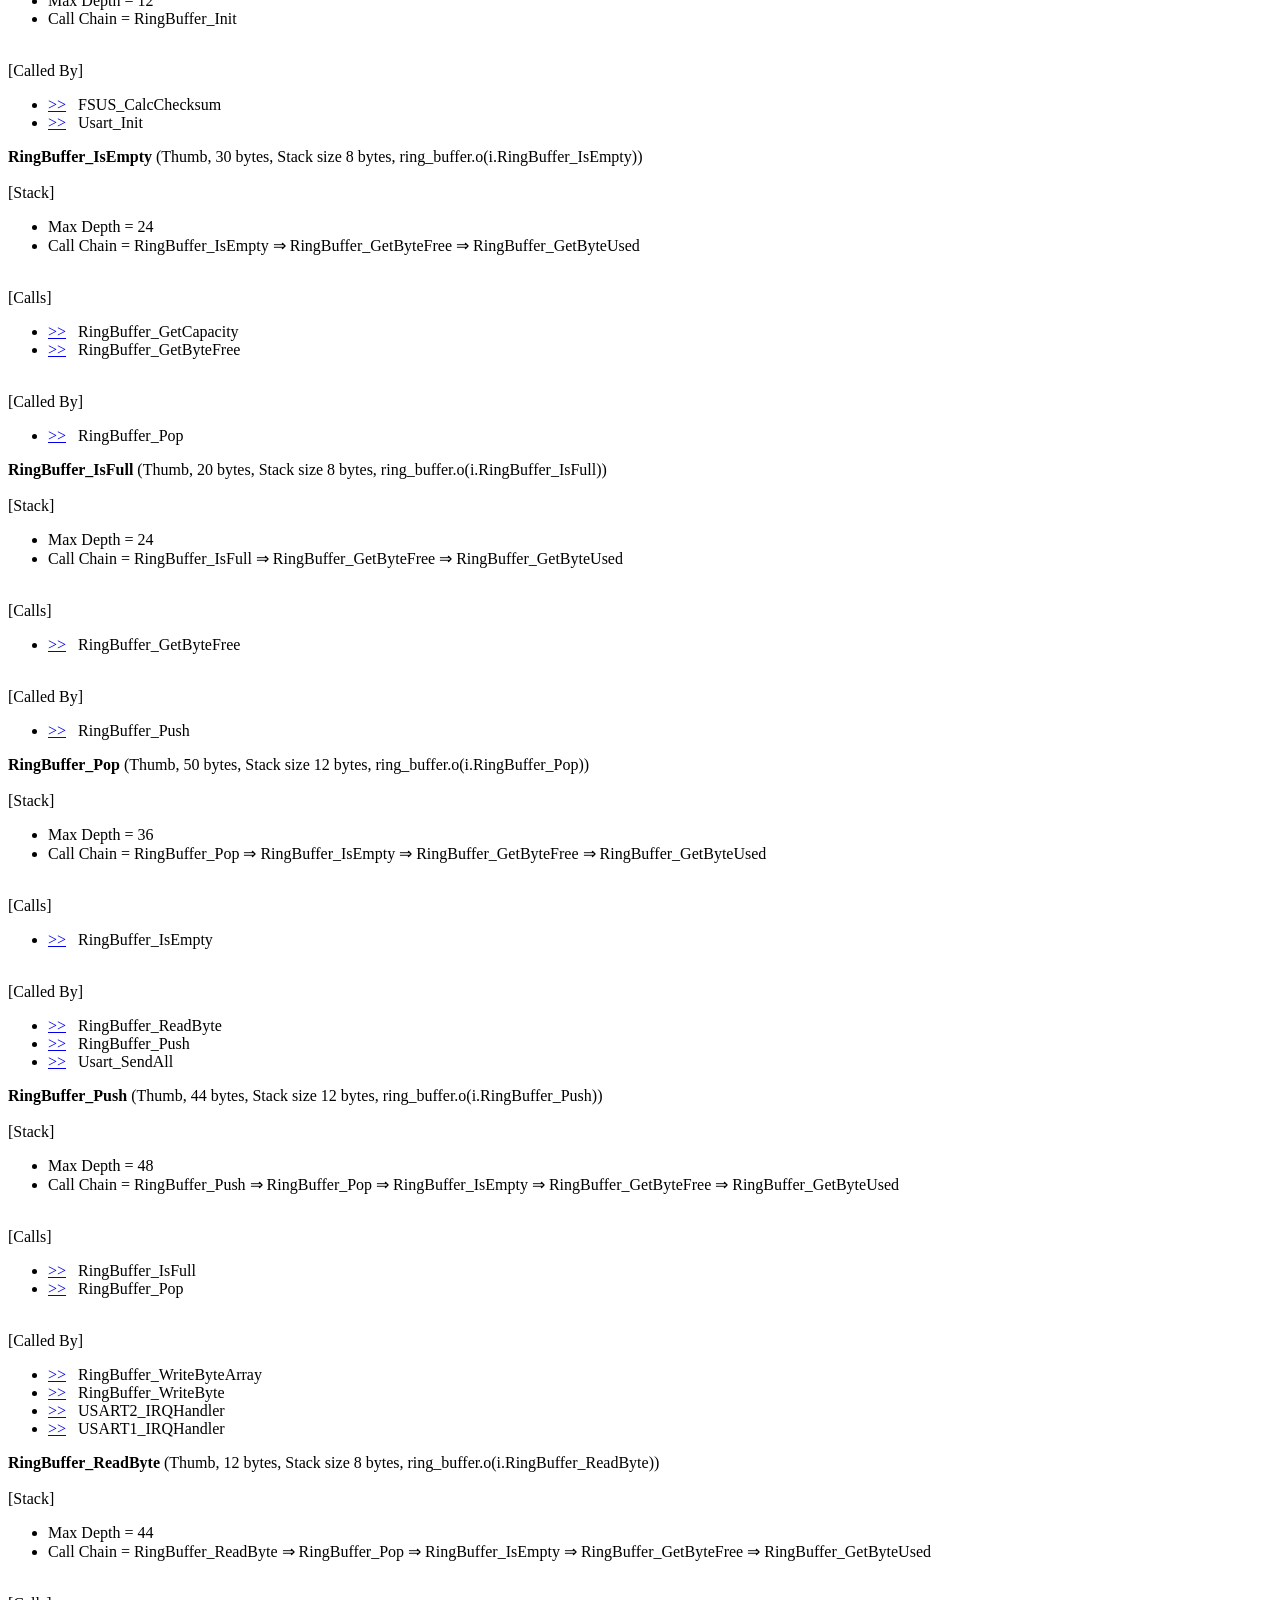
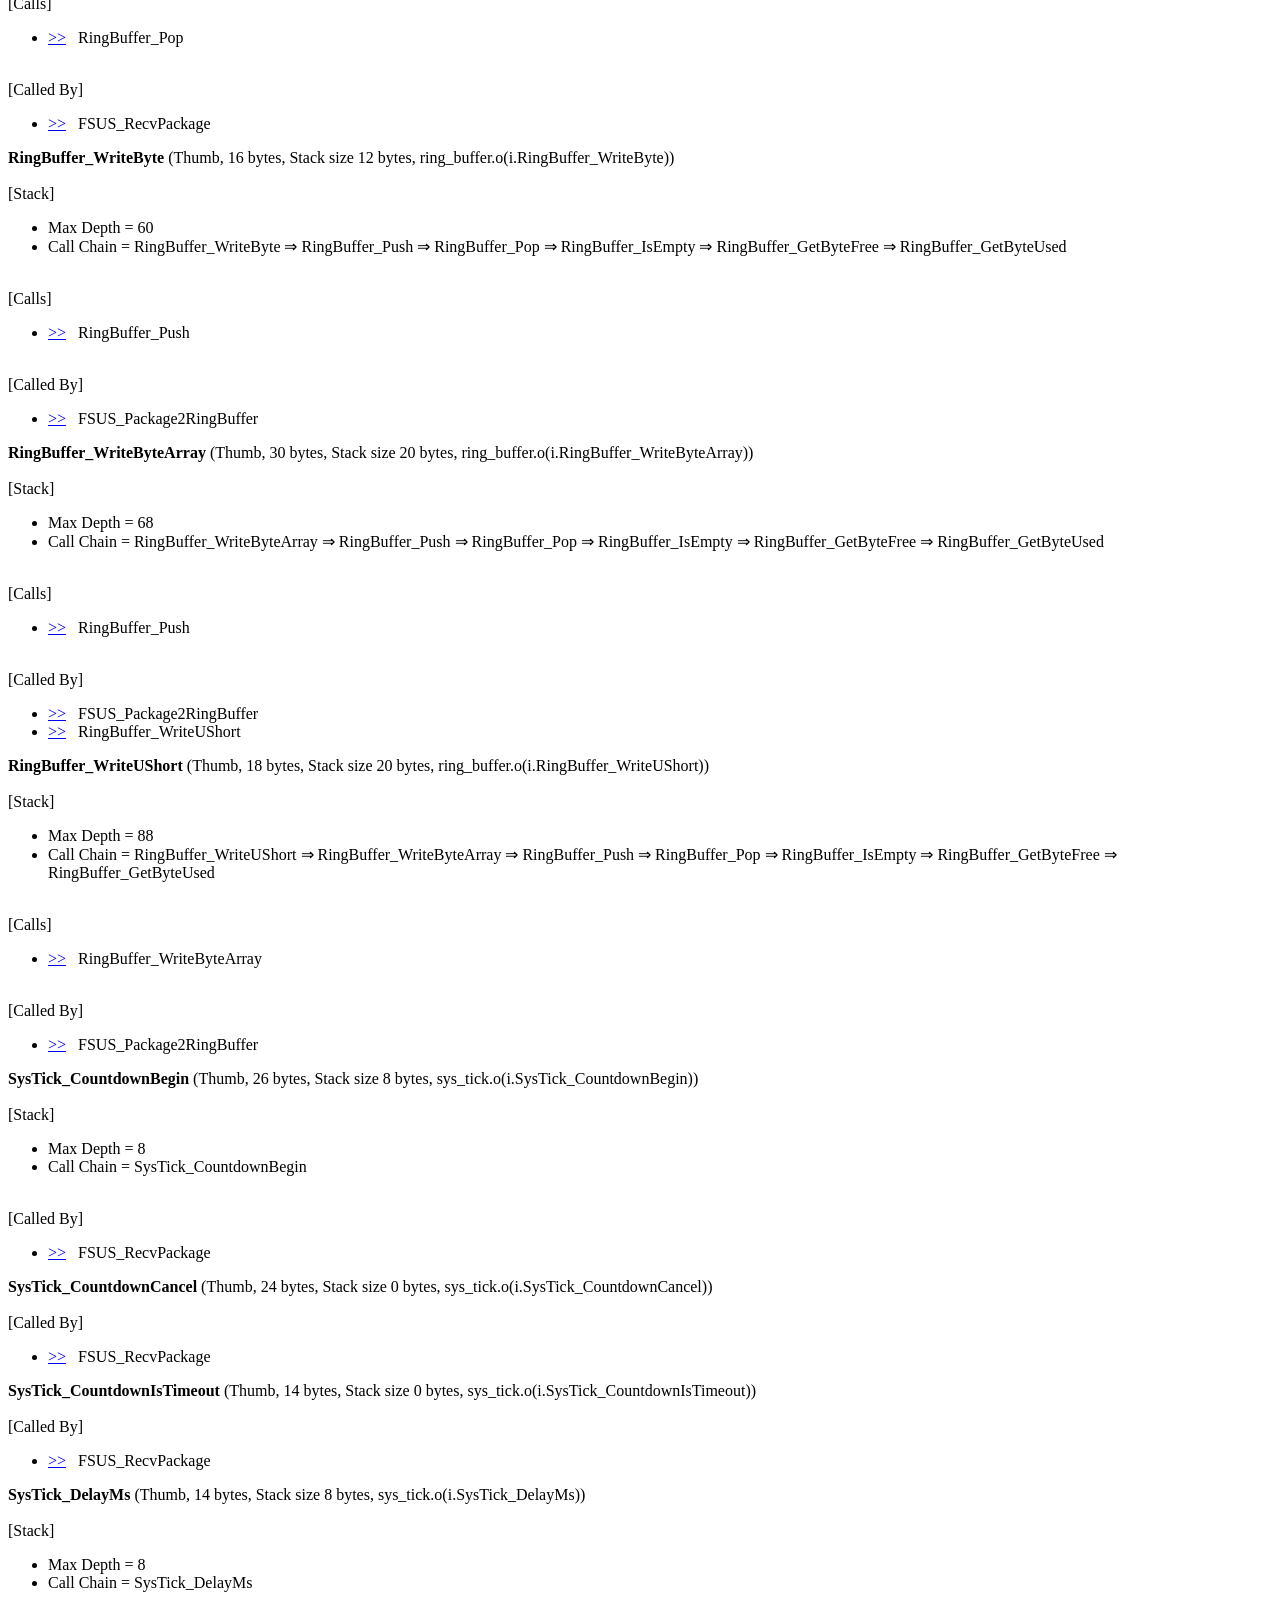
<file: gimbal_sdk/Reference_Source code for STM32/FashionStarUartServo/Output/FashionStarUartServo.htm>
<!doctype html public "-//w3c//dtd html 4.0 transitional//en">
<html><head>
<title>Static Call Graph - [..\Output\FashionStarUartServo.axf]</title></head>
<body><HR>
<H1>Static Call Graph for image ..\Output\FashionStarUartServo.axf</H1><HR>
<BR><P>#&#060CALLGRAPH&#062# ARM Linker, 5060750: Last Updated: Sat Dec 28 16:25:09 2019
<BR><P>
<H3>Maximum Stack Usage =        288 bytes + Unknown(Cycles, Untraceable Function Pointers)</H3><H3>
Call chain for Maximum Stack Depth:</H3>
main &rArr; FSUS_Ping &rArr; FSUS_RecvPackage &rArr; FSUS_CalcChecksum &rArr; FSUS_Package2RingBuffer &rArr; RingBuffer_WriteUShort &rArr; RingBuffer_WriteByteArray &rArr; RingBuffer_Push &rArr; RingBuffer_Pop &rArr; RingBuffer_IsEmpty &rArr; RingBuffer_GetByteFree &rArr; RingBuffer_GetByteUsed
<P>
<H3>
Mutually Recursive functions
</H3> <LI><a href="#[1]">NMI_Handler</a>&nbsp;&nbsp;&nbsp;&rArr;&nbsp;&nbsp;&nbsp;<a href="#[1]">NMI_Handler</a><BR>
 <LI><a href="#[2]">HardFault_Handler</a>&nbsp;&nbsp;&nbsp;&rArr;&nbsp;&nbsp;&nbsp;<a href="#[2]">HardFault_Handler</a><BR>
 <LI><a href="#[3]">MemManage_Handler</a>&nbsp;&nbsp;&nbsp;&rArr;&nbsp;&nbsp;&nbsp;<a href="#[3]">MemManage_Handler</a><BR>
 <LI><a href="#[4]">BusFault_Handler</a>&nbsp;&nbsp;&nbsp;&rArr;&nbsp;&nbsp;&nbsp;<a href="#[4]">BusFault_Handler</a><BR>
 <LI><a href="#[5]">UsageFault_Handler</a>&nbsp;&nbsp;&nbsp;&rArr;&nbsp;&nbsp;&nbsp;<a href="#[5]">UsageFault_Handler</a><BR>
 <LI><a href="#[6]">SVC_Handler</a>&nbsp;&nbsp;&nbsp;&rArr;&nbsp;&nbsp;&nbsp;<a href="#[6]">SVC_Handler</a><BR>
 <LI><a href="#[7]">DebugMon_Handler</a>&nbsp;&nbsp;&nbsp;&rArr;&nbsp;&nbsp;&nbsp;<a href="#[7]">DebugMon_Handler</a><BR>
 <LI><a href="#[8]">PendSV_Handler</a>&nbsp;&nbsp;&nbsp;&rArr;&nbsp;&nbsp;&nbsp;<a href="#[8]">PendSV_Handler</a><BR>
 <LI><a href="#[1c]">ADC1_2_IRQHandler</a>&nbsp;&nbsp;&nbsp;&rArr;&nbsp;&nbsp;&nbsp;<a href="#[1c]">ADC1_2_IRQHandler</a><BR>
</UL>
<P>
<H3>
Function Pointers
</H3><UL>
 <LI><a href="#[1c]">ADC1_2_IRQHandler</a> from startup_stm32f10x_md.o(.text) referenced from startup_stm32f10x_md.o(RESET)
 <LI><a href="#[4]">BusFault_Handler</a> from startup_stm32f10x_md.o(.text) referenced from startup_stm32f10x_md.o(RESET)
 <LI><a href="#[1f]">CAN1_RX1_IRQHandler</a> from startup_stm32f10x_md.o(.text) referenced from startup_stm32f10x_md.o(RESET)
 <LI><a href="#[20]">CAN1_SCE_IRQHandler</a> from startup_stm32f10x_md.o(.text) referenced from startup_stm32f10x_md.o(RESET)
 <LI><a href="#[15]">DMA1_Channel1_IRQHandler</a> from startup_stm32f10x_md.o(.text) referenced from startup_stm32f10x_md.o(RESET)
 <LI><a href="#[16]">DMA1_Channel2_IRQHandler</a> from startup_stm32f10x_md.o(.text) referenced from startup_stm32f10x_md.o(RESET)
 <LI><a href="#[17]">DMA1_Channel3_IRQHandler</a> from startup_stm32f10x_md.o(.text) referenced from startup_stm32f10x_md.o(RESET)
 <LI><a href="#[18]">DMA1_Channel4_IRQHandler</a> from startup_stm32f10x_md.o(.text) referenced from startup_stm32f10x_md.o(RESET)
 <LI><a href="#[19]">DMA1_Channel5_IRQHandler</a> from startup_stm32f10x_md.o(.text) referenced from startup_stm32f10x_md.o(RESET)
 <LI><a href="#[1a]">DMA1_Channel6_IRQHandler</a> from startup_stm32f10x_md.o(.text) referenced from startup_stm32f10x_md.o(RESET)
 <LI><a href="#[1b]">DMA1_Channel7_IRQHandler</a> from startup_stm32f10x_md.o(.text) referenced from startup_stm32f10x_md.o(RESET)
 <LI><a href="#[7]">DebugMon_Handler</a> from startup_stm32f10x_md.o(.text) referenced from startup_stm32f10x_md.o(RESET)
 <LI><a href="#[10]">EXTI0_IRQHandler</a> from startup_stm32f10x_md.o(.text) referenced from startup_stm32f10x_md.o(RESET)
 <LI><a href="#[32]">EXTI15_10_IRQHandler</a> from startup_stm32f10x_md.o(.text) referenced from startup_stm32f10x_md.o(RESET)
 <LI><a href="#[11]">EXTI1_IRQHandler</a> from startup_stm32f10x_md.o(.text) referenced from startup_stm32f10x_md.o(RESET)
 <LI><a href="#[12]">EXTI2_IRQHandler</a> from startup_stm32f10x_md.o(.text) referenced from startup_stm32f10x_md.o(RESET)
 <LI><a href="#[13]">EXTI3_IRQHandler</a> from startup_stm32f10x_md.o(.text) referenced from startup_stm32f10x_md.o(RESET)
 <LI><a href="#[14]">EXTI4_IRQHandler</a> from startup_stm32f10x_md.o(.text) referenced from startup_stm32f10x_md.o(RESET)
 <LI><a href="#[21]">EXTI9_5_IRQHandler</a> from startup_stm32f10x_md.o(.text) referenced from startup_stm32f10x_md.o(RESET)
 <LI><a href="#[e]">FLASH_IRQHandler</a> from startup_stm32f10x_md.o(.text) referenced from startup_stm32f10x_md.o(RESET)
 <LI><a href="#[2]">HardFault_Handler</a> from startup_stm32f10x_md.o(.text) referenced from startup_stm32f10x_md.o(RESET)
 <LI><a href="#[2a]">I2C1_ER_IRQHandler</a> from startup_stm32f10x_md.o(.text) referenced from startup_stm32f10x_md.o(RESET)
 <LI><a href="#[29]">I2C1_EV_IRQHandler</a> from startup_stm32f10x_md.o(.text) referenced from startup_stm32f10x_md.o(RESET)
 <LI><a href="#[2c]">I2C2_ER_IRQHandler</a> from startup_stm32f10x_md.o(.text) referenced from startup_stm32f10x_md.o(RESET)
 <LI><a href="#[2b]">I2C2_EV_IRQHandler</a> from startup_stm32f10x_md.o(.text) referenced from startup_stm32f10x_md.o(RESET)
 <LI><a href="#[3]">MemManage_Handler</a> from startup_stm32f10x_md.o(.text) referenced from startup_stm32f10x_md.o(RESET)
 <LI><a href="#[1]">NMI_Handler</a> from startup_stm32f10x_md.o(.text) referenced from startup_stm32f10x_md.o(RESET)
 <LI><a href="#[b]">PVD_IRQHandler</a> from startup_stm32f10x_md.o(.text) referenced from startup_stm32f10x_md.o(RESET)
 <LI><a href="#[8]">PendSV_Handler</a> from startup_stm32f10x_md.o(.text) referenced from startup_stm32f10x_md.o(RESET)
 <LI><a href="#[f]">RCC_IRQHandler</a> from startup_stm32f10x_md.o(.text) referenced from startup_stm32f10x_md.o(RESET)
 <LI><a href="#[33]">RTCAlarm_IRQHandler</a> from startup_stm32f10x_md.o(.text) referenced from startup_stm32f10x_md.o(RESET)
 <LI><a href="#[d]">RTC_IRQHandler</a> from startup_stm32f10x_md.o(.text) referenced from startup_stm32f10x_md.o(RESET)
 <LI><a href="#[39]">Reset_Handler</a> from startup_stm32f10x_md.o(.text) referenced from startup_stm32f10x_md.o(RESET)
 <LI><a href="#[2d]">SPI1_IRQHandler</a> from startup_stm32f10x_md.o(.text) referenced from startup_stm32f10x_md.o(RESET)
 <LI><a href="#[2e]">SPI2_IRQHandler</a> from startup_stm32f10x_md.o(.text) referenced from startup_stm32f10x_md.o(RESET)
 <LI><a href="#[6]">SVC_Handler</a> from startup_stm32f10x_md.o(.text) referenced from startup_stm32f10x_md.o(RESET)
 <LI><a href="#[9]">SysTick_Handler</a> from sys_tick.o(i.SysTick_Handler) referenced from startup_stm32f10x_md.o(RESET)
 <LI><a href="#[36]">SystemInit</a> from system_stm32f10x.o(i.SystemInit) referenced from startup_stm32f10x_md.o(.text)
 <LI><a href="#[c]">TAMPER_IRQHandler</a> from startup_stm32f10x_md.o(.text) referenced from startup_stm32f10x_md.o(RESET)
 <LI><a href="#[22]">TIM1_BRK_IRQHandler</a> from startup_stm32f10x_md.o(.text) referenced from startup_stm32f10x_md.o(RESET)
 <LI><a href="#[25]">TIM1_CC_IRQHandler</a> from startup_stm32f10x_md.o(.text) referenced from startup_stm32f10x_md.o(RESET)
 <LI><a href="#[24]">TIM1_TRG_COM_IRQHandler</a> from startup_stm32f10x_md.o(.text) referenced from startup_stm32f10x_md.o(RESET)
 <LI><a href="#[23]">TIM1_UP_IRQHandler</a> from startup_stm32f10x_md.o(.text) referenced from startup_stm32f10x_md.o(RESET)
 <LI><a href="#[26]">TIM2_IRQHandler</a> from startup_stm32f10x_md.o(.text) referenced from startup_stm32f10x_md.o(RESET)
 <LI><a href="#[27]">TIM3_IRQHandler</a> from startup_stm32f10x_md.o(.text) referenced from startup_stm32f10x_md.o(RESET)
 <LI><a href="#[28]">TIM4_IRQHandler</a> from startup_stm32f10x_md.o(.text) referenced from startup_stm32f10x_md.o(RESET)
 <LI><a href="#[2f]">USART1_IRQHandler</a> from usart.o(i.USART1_IRQHandler) referenced from startup_stm32f10x_md.o(RESET)
 <LI><a href="#[30]">USART2_IRQHandler</a> from usart.o(i.USART2_IRQHandler) referenced from startup_stm32f10x_md.o(RESET)
 <LI><a href="#[31]">USART3_IRQHandler</a> from startup_stm32f10x_md.o(.text) referenced from startup_stm32f10x_md.o(RESET)
 <LI><a href="#[34]">USBWakeUp_IRQHandler</a> from startup_stm32f10x_md.o(.text) referenced from startup_stm32f10x_md.o(RESET)
 <LI><a href="#[1d]">USB_HP_CAN1_TX_IRQHandler</a> from startup_stm32f10x_md.o(.text) referenced from startup_stm32f10x_md.o(RESET)
 <LI><a href="#[1e]">USB_LP_CAN1_RX0_IRQHandler</a> from startup_stm32f10x_md.o(.text) referenced from startup_stm32f10x_md.o(RESET)
 <LI><a href="#[5]">UsageFault_Handler</a> from startup_stm32f10x_md.o(.text) referenced from startup_stm32f10x_md.o(RESET)
 <LI><a href="#[a]">WWDG_IRQHandler</a> from startup_stm32f10x_md.o(.text) referenced from startup_stm32f10x_md.o(RESET)
 <LI><a href="#[37]">__main</a> from entry.o(.ARM.Collect$$$$00000000) referenced from startup_stm32f10x_md.o(.text)
 <LI><a href="#[38]">fputc</a> from main.o(i.fputc) referenced from printf1.o(i.__0printf$1)
 <LI><a href="#[35]">main</a> from main.o(i.main) referenced from entry9a.o(.ARM.Collect$$$$0000000B)
</UL>
<P>
<H3>
Global Symbols
</H3>
<P><STRONG><a name="[37]"></a>__main</STRONG> (Thumb, 0 bytes, Stack size unknown bytes, entry.o(.ARM.Collect$$$$00000000))
<BR>[Address Reference Count : 1]<UL><LI> startup_stm32f10x_md.o(.text)
</UL>
<P><STRONG><a name="[6d]"></a>_main_stk</STRONG> (Thumb, 0 bytes, Stack size unknown bytes, entry2.o(.ARM.Collect$$$$00000001))

<P><STRONG><a name="[3a]"></a>_main_scatterload</STRONG> (Thumb, 0 bytes, Stack size unknown bytes, entry5.o(.ARM.Collect$$$$00000004))
<BR><BR>[Calls]<UL><LI><a href="#[3b]">&gt;&gt;</a>&nbsp;&nbsp;&nbsp;__scatterload
</UL>

<P><STRONG><a name="[3c]"></a>__main_after_scatterload</STRONG> (Thumb, 0 bytes, Stack size unknown bytes, entry5.o(.ARM.Collect$$$$00000004))
<BR><BR>[Called By]<UL><LI><a href="#[3b]">&gt;&gt;</a>&nbsp;&nbsp;&nbsp;__scatterload
</UL>

<P><STRONG><a name="[6e]"></a>_main_clock</STRONG> (Thumb, 0 bytes, Stack size unknown bytes, entry7b.o(.ARM.Collect$$$$00000008))

<P><STRONG><a name="[6f]"></a>_main_cpp_init</STRONG> (Thumb, 0 bytes, Stack size unknown bytes, entry8b.o(.ARM.Collect$$$$0000000A))

<P><STRONG><a name="[70]"></a>_main_init</STRONG> (Thumb, 0 bytes, Stack size unknown bytes, entry9a.o(.ARM.Collect$$$$0000000B))

<P><STRONG><a name="[71]"></a>__rt_final_cpp</STRONG> (Thumb, 0 bytes, Stack size unknown bytes, entry10a.o(.ARM.Collect$$$$0000000D))

<P><STRONG><a name="[72]"></a>__rt_final_exit</STRONG> (Thumb, 0 bytes, Stack size unknown bytes, entry11a.o(.ARM.Collect$$$$0000000F))

<P><STRONG><a name="[39]"></a>Reset_Handler</STRONG> (Thumb, 8 bytes, Stack size 0 bytes, startup_stm32f10x_md.o(.text))

<P><STRONG><a name="[1]"></a>NMI_Handler</STRONG> (Thumb, 2 bytes, Stack size 0 bytes, startup_stm32f10x_md.o(.text))
<BR><BR>[Calls]<UL><LI><a href="#[1]">&gt;&gt;</a>&nbsp;&nbsp;&nbsp;NMI_Handler
</UL>
<BR>[Called By]<UL><LI><a href="#[1]">&gt;&gt;</a>&nbsp;&nbsp;&nbsp;NMI_Handler
</UL>
<BR>[Address Reference Count : 1]<UL><LI> startup_stm32f10x_md.o(RESET)
</UL>
<P><STRONG><a name="[2]"></a>HardFault_Handler</STRONG> (Thumb, 2 bytes, Stack size 0 bytes, startup_stm32f10x_md.o(.text))
<BR><BR>[Calls]<UL><LI><a href="#[2]">&gt;&gt;</a>&nbsp;&nbsp;&nbsp;HardFault_Handler
</UL>
<BR>[Called By]<UL><LI><a href="#[2]">&gt;&gt;</a>&nbsp;&nbsp;&nbsp;HardFault_Handler
</UL>
<BR>[Address Reference Count : 1]<UL><LI> startup_stm32f10x_md.o(RESET)
</UL>
<P><STRONG><a name="[3]"></a>MemManage_Handler</STRONG> (Thumb, 2 bytes, Stack size 0 bytes, startup_stm32f10x_md.o(.text))
<BR><BR>[Calls]<UL><LI><a href="#[3]">&gt;&gt;</a>&nbsp;&nbsp;&nbsp;MemManage_Handler
</UL>
<BR>[Called By]<UL><LI><a href="#[3]">&gt;&gt;</a>&nbsp;&nbsp;&nbsp;MemManage_Handler
</UL>
<BR>[Address Reference Count : 1]<UL><LI> startup_stm32f10x_md.o(RESET)
</UL>
<P><STRONG><a name="[4]"></a>BusFault_Handler</STRONG> (Thumb, 2 bytes, Stack size 0 bytes, startup_stm32f10x_md.o(.text))
<BR><BR>[Calls]<UL><LI><a href="#[4]">&gt;&gt;</a>&nbsp;&nbsp;&nbsp;BusFault_Handler
</UL>
<BR>[Called By]<UL><LI><a href="#[4]">&gt;&gt;</a>&nbsp;&nbsp;&nbsp;BusFault_Handler
</UL>
<BR>[Address Reference Count : 1]<UL><LI> startup_stm32f10x_md.o(RESET)
</UL>
<P><STRONG><a name="[5]"></a>UsageFault_Handler</STRONG> (Thumb, 2 bytes, Stack size 0 bytes, startup_stm32f10x_md.o(.text))
<BR><BR>[Calls]<UL><LI><a href="#[5]">&gt;&gt;</a>&nbsp;&nbsp;&nbsp;UsageFault_Handler
</UL>
<BR>[Called By]<UL><LI><a href="#[5]">&gt;&gt;</a>&nbsp;&nbsp;&nbsp;UsageFault_Handler
</UL>
<BR>[Address Reference Count : 1]<UL><LI> startup_stm32f10x_md.o(RESET)
</UL>
<P><STRONG><a name="[6]"></a>SVC_Handler</STRONG> (Thumb, 2 bytes, Stack size 0 bytes, startup_stm32f10x_md.o(.text))
<BR><BR>[Calls]<UL><LI><a href="#[6]">&gt;&gt;</a>&nbsp;&nbsp;&nbsp;SVC_Handler
</UL>
<BR>[Called By]<UL><LI><a href="#[6]">&gt;&gt;</a>&nbsp;&nbsp;&nbsp;SVC_Handler
</UL>
<BR>[Address Reference Count : 1]<UL><LI> startup_stm32f10x_md.o(RESET)
</UL>
<P><STRONG><a name="[7]"></a>DebugMon_Handler</STRONG> (Thumb, 2 bytes, Stack size 0 bytes, startup_stm32f10x_md.o(.text))
<BR><BR>[Calls]<UL><LI><a href="#[7]">&gt;&gt;</a>&nbsp;&nbsp;&nbsp;DebugMon_Handler
</UL>
<BR>[Called By]<UL><LI><a href="#[7]">&gt;&gt;</a>&nbsp;&nbsp;&nbsp;DebugMon_Handler
</UL>
<BR>[Address Reference Count : 1]<UL><LI> startup_stm32f10x_md.o(RESET)
</UL>
<P><STRONG><a name="[8]"></a>PendSV_Handler</STRONG> (Thumb, 2 bytes, Stack size 0 bytes, startup_stm32f10x_md.o(.text))
<BR><BR>[Calls]<UL><LI><a href="#[8]">&gt;&gt;</a>&nbsp;&nbsp;&nbsp;PendSV_Handler
</UL>
<BR>[Called By]<UL><LI><a href="#[8]">&gt;&gt;</a>&nbsp;&nbsp;&nbsp;PendSV_Handler
</UL>
<BR>[Address Reference Count : 1]<UL><LI> startup_stm32f10x_md.o(RESET)
</UL>
<P><STRONG><a name="[1c]"></a>ADC1_2_IRQHandler</STRONG> (Thumb, 0 bytes, Stack size 0 bytes, startup_stm32f10x_md.o(.text))
<BR><BR>[Calls]<UL><LI><a href="#[1c]">&gt;&gt;</a>&nbsp;&nbsp;&nbsp;ADC1_2_IRQHandler
</UL>
<BR>[Called By]<UL><LI><a href="#[1c]">&gt;&gt;</a>&nbsp;&nbsp;&nbsp;ADC1_2_IRQHandler
</UL>
<BR>[Address Reference Count : 1]<UL><LI> startup_stm32f10x_md.o(RESET)
</UL>
<P><STRONG><a name="[1f]"></a>CAN1_RX1_IRQHandler</STRONG> (Thumb, 0 bytes, Stack size 0 bytes, startup_stm32f10x_md.o(.text))
<BR>[Address Reference Count : 1]<UL><LI> startup_stm32f10x_md.o(RESET)
</UL>
<P><STRONG><a name="[20]"></a>CAN1_SCE_IRQHandler</STRONG> (Thumb, 0 bytes, Stack size 0 bytes, startup_stm32f10x_md.o(.text))
<BR>[Address Reference Count : 1]<UL><LI> startup_stm32f10x_md.o(RESET)
</UL>
<P><STRONG><a name="[15]"></a>DMA1_Channel1_IRQHandler</STRONG> (Thumb, 0 bytes, Stack size 0 bytes, startup_stm32f10x_md.o(.text))
<BR>[Address Reference Count : 1]<UL><LI> startup_stm32f10x_md.o(RESET)
</UL>
<P><STRONG><a name="[16]"></a>DMA1_Channel2_IRQHandler</STRONG> (Thumb, 0 bytes, Stack size 0 bytes, startup_stm32f10x_md.o(.text))
<BR>[Address Reference Count : 1]<UL><LI> startup_stm32f10x_md.o(RESET)
</UL>
<P><STRONG><a name="[17]"></a>DMA1_Channel3_IRQHandler</STRONG> (Thumb, 0 bytes, Stack size 0 bytes, startup_stm32f10x_md.o(.text))
<BR>[Address Reference Count : 1]<UL><LI> startup_stm32f10x_md.o(RESET)
</UL>
<P><STRONG><a name="[18]"></a>DMA1_Channel4_IRQHandler</STRONG> (Thumb, 0 bytes, Stack size 0 bytes, startup_stm32f10x_md.o(.text))
<BR>[Address Reference Count : 1]<UL><LI> startup_stm32f10x_md.o(RESET)
</UL>
<P><STRONG><a name="[19]"></a>DMA1_Channel5_IRQHandler</STRONG> (Thumb, 0 bytes, Stack size 0 bytes, startup_stm32f10x_md.o(.text))
<BR>[Address Reference Count : 1]<UL><LI> startup_stm32f10x_md.o(RESET)
</UL>
<P><STRONG><a name="[1a]"></a>DMA1_Channel6_IRQHandler</STRONG> (Thumb, 0 bytes, Stack size 0 bytes, startup_stm32f10x_md.o(.text))
<BR>[Address Reference Count : 1]<UL><LI> startup_stm32f10x_md.o(RESET)
</UL>
<P><STRONG><a name="[1b]"></a>DMA1_Channel7_IRQHandler</STRONG> (Thumb, 0 bytes, Stack size 0 bytes, startup_stm32f10x_md.o(.text))
<BR>[Address Reference Count : 1]<UL><LI> startup_stm32f10x_md.o(RESET)
</UL>
<P><STRONG><a name="[10]"></a>EXTI0_IRQHandler</STRONG> (Thumb, 0 bytes, Stack size 0 bytes, startup_stm32f10x_md.o(.text))
<BR>[Address Reference Count : 1]<UL><LI> startup_stm32f10x_md.o(RESET)
</UL>
<P><STRONG><a name="[32]"></a>EXTI15_10_IRQHandler</STRONG> (Thumb, 0 bytes, Stack size 0 bytes, startup_stm32f10x_md.o(.text))
<BR>[Address Reference Count : 1]<UL><LI> startup_stm32f10x_md.o(RESET)
</UL>
<P><STRONG><a name="[11]"></a>EXTI1_IRQHandler</STRONG> (Thumb, 0 bytes, Stack size 0 bytes, startup_stm32f10x_md.o(.text))
<BR>[Address Reference Count : 1]<UL><LI> startup_stm32f10x_md.o(RESET)
</UL>
<P><STRONG><a name="[12]"></a>EXTI2_IRQHandler</STRONG> (Thumb, 0 bytes, Stack size 0 bytes, startup_stm32f10x_md.o(.text))
<BR>[Address Reference Count : 1]<UL><LI> startup_stm32f10x_md.o(RESET)
</UL>
<P><STRONG><a name="[13]"></a>EXTI3_IRQHandler</STRONG> (Thumb, 0 bytes, Stack size 0 bytes, startup_stm32f10x_md.o(.text))
<BR>[Address Reference Count : 1]<UL><LI> startup_stm32f10x_md.o(RESET)
</UL>
<P><STRONG><a name="[14]"></a>EXTI4_IRQHandler</STRONG> (Thumb, 0 bytes, Stack size 0 bytes, startup_stm32f10x_md.o(.text))
<BR>[Address Reference Count : 1]<UL><LI> startup_stm32f10x_md.o(RESET)
</UL>
<P><STRONG><a name="[21]"></a>EXTI9_5_IRQHandler</STRONG> (Thumb, 0 bytes, Stack size 0 bytes, startup_stm32f10x_md.o(.text))
<BR>[Address Reference Count : 1]<UL><LI> startup_stm32f10x_md.o(RESET)
</UL>
<P><STRONG><a name="[e]"></a>FLASH_IRQHandler</STRONG> (Thumb, 0 bytes, Stack size 0 bytes, startup_stm32f10x_md.o(.text))
<BR>[Address Reference Count : 1]<UL><LI> startup_stm32f10x_md.o(RESET)
</UL>
<P><STRONG><a name="[2a]"></a>I2C1_ER_IRQHandler</STRONG> (Thumb, 0 bytes, Stack size 0 bytes, startup_stm32f10x_md.o(.text))
<BR>[Address Reference Count : 1]<UL><LI> startup_stm32f10x_md.o(RESET)
</UL>
<P><STRONG><a name="[29]"></a>I2C1_EV_IRQHandler</STRONG> (Thumb, 0 bytes, Stack size 0 bytes, startup_stm32f10x_md.o(.text))
<BR>[Address Reference Count : 1]<UL><LI> startup_stm32f10x_md.o(RESET)
</UL>
<P><STRONG><a name="[2c]"></a>I2C2_ER_IRQHandler</STRONG> (Thumb, 0 bytes, Stack size 0 bytes, startup_stm32f10x_md.o(.text))
<BR>[Address Reference Count : 1]<UL><LI> startup_stm32f10x_md.o(RESET)
</UL>
<P><STRONG><a name="[2b]"></a>I2C2_EV_IRQHandler</STRONG> (Thumb, 0 bytes, Stack size 0 bytes, startup_stm32f10x_md.o(.text))
<BR>[Address Reference Count : 1]<UL><LI> startup_stm32f10x_md.o(RESET)
</UL>
<P><STRONG><a name="[b]"></a>PVD_IRQHandler</STRONG> (Thumb, 0 bytes, Stack size 0 bytes, startup_stm32f10x_md.o(.text))
<BR>[Address Reference Count : 1]<UL><LI> startup_stm32f10x_md.o(RESET)
</UL>
<P><STRONG><a name="[f]"></a>RCC_IRQHandler</STRONG> (Thumb, 0 bytes, Stack size 0 bytes, startup_stm32f10x_md.o(.text))
<BR>[Address Reference Count : 1]<UL><LI> startup_stm32f10x_md.o(RESET)
</UL>
<P><STRONG><a name="[33]"></a>RTCAlarm_IRQHandler</STRONG> (Thumb, 0 bytes, Stack size 0 bytes, startup_stm32f10x_md.o(.text))
<BR>[Address Reference Count : 1]<UL><LI> startup_stm32f10x_md.o(RESET)
</UL>
<P><STRONG><a name="[d]"></a>RTC_IRQHandler</STRONG> (Thumb, 0 bytes, Stack size 0 bytes, startup_stm32f10x_md.o(.text))
<BR>[Address Reference Count : 1]<UL><LI> startup_stm32f10x_md.o(RESET)
</UL>
<P><STRONG><a name="[2d]"></a>SPI1_IRQHandler</STRONG> (Thumb, 0 bytes, Stack size 0 bytes, startup_stm32f10x_md.o(.text))
<BR>[Address Reference Count : 1]<UL><LI> startup_stm32f10x_md.o(RESET)
</UL>
<P><STRONG><a name="[2e]"></a>SPI2_IRQHandler</STRONG> (Thumb, 0 bytes, Stack size 0 bytes, startup_stm32f10x_md.o(.text))
<BR>[Address Reference Count : 1]<UL><LI> startup_stm32f10x_md.o(RESET)
</UL>
<P><STRONG><a name="[c]"></a>TAMPER_IRQHandler</STRONG> (Thumb, 0 bytes, Stack size 0 bytes, startup_stm32f10x_md.o(.text))
<BR>[Address Reference Count : 1]<UL><LI> startup_stm32f10x_md.o(RESET)
</UL>
<P><STRONG><a name="[22]"></a>TIM1_BRK_IRQHandler</STRONG> (Thumb, 0 bytes, Stack size 0 bytes, startup_stm32f10x_md.o(.text))
<BR>[Address Reference Count : 1]<UL><LI> startup_stm32f10x_md.o(RESET)
</UL>
<P><STRONG><a name="[25]"></a>TIM1_CC_IRQHandler</STRONG> (Thumb, 0 bytes, Stack size 0 bytes, startup_stm32f10x_md.o(.text))
<BR>[Address Reference Count : 1]<UL><LI> startup_stm32f10x_md.o(RESET)
</UL>
<P><STRONG><a name="[24]"></a>TIM1_TRG_COM_IRQHandler</STRONG> (Thumb, 0 bytes, Stack size 0 bytes, startup_stm32f10x_md.o(.text))
<BR>[Address Reference Count : 1]<UL><LI> startup_stm32f10x_md.o(RESET)
</UL>
<P><STRONG><a name="[23]"></a>TIM1_UP_IRQHandler</STRONG> (Thumb, 0 bytes, Stack size 0 bytes, startup_stm32f10x_md.o(.text))
<BR>[Address Reference Count : 1]<UL><LI> startup_stm32f10x_md.o(RESET)
</UL>
<P><STRONG><a name="[26]"></a>TIM2_IRQHandler</STRONG> (Thumb, 0 bytes, Stack size 0 bytes, startup_stm32f10x_md.o(.text))
<BR>[Address Reference Count : 1]<UL><LI> startup_stm32f10x_md.o(RESET)
</UL>
<P><STRONG><a name="[27]"></a>TIM3_IRQHandler</STRONG> (Thumb, 0 bytes, Stack size 0 bytes, startup_stm32f10x_md.o(.text))
<BR>[Address Reference Count : 1]<UL><LI> startup_stm32f10x_md.o(RESET)
</UL>
<P><STRONG><a name="[28]"></a>TIM4_IRQHandler</STRONG> (Thumb, 0 bytes, Stack size 0 bytes, startup_stm32f10x_md.o(.text))
<BR>[Address Reference Count : 1]<UL><LI> startup_stm32f10x_md.o(RESET)
</UL>
<P><STRONG><a name="[31]"></a>USART3_IRQHandler</STRONG> (Thumb, 0 bytes, Stack size 0 bytes, startup_stm32f10x_md.o(.text))
<BR>[Address Reference Count : 1]<UL><LI> startup_stm32f10x_md.o(RESET)
</UL>
<P><STRONG><a name="[34]"></a>USBWakeUp_IRQHandler</STRONG> (Thumb, 0 bytes, Stack size 0 bytes, startup_stm32f10x_md.o(.text))
<BR>[Address Reference Count : 1]<UL><LI> startup_stm32f10x_md.o(RESET)
</UL>
<P><STRONG><a name="[1d]"></a>USB_HP_CAN1_TX_IRQHandler</STRONG> (Thumb, 0 bytes, Stack size 0 bytes, startup_stm32f10x_md.o(.text))
<BR>[Address Reference Count : 1]<UL><LI> startup_stm32f10x_md.o(RESET)
</UL>
<P><STRONG><a name="[1e]"></a>USB_LP_CAN1_RX0_IRQHandler</STRONG> (Thumb, 0 bytes, Stack size 0 bytes, startup_stm32f10x_md.o(.text))
<BR>[Address Reference Count : 1]<UL><LI> startup_stm32f10x_md.o(RESET)
</UL>
<P><STRONG><a name="[a]"></a>WWDG_IRQHandler</STRONG> (Thumb, 0 bytes, Stack size 0 bytes, startup_stm32f10x_md.o(.text))
<BR>[Address Reference Count : 1]<UL><LI> startup_stm32f10x_md.o(RESET)
</UL>
<P><STRONG><a name="[73]"></a>__aeabi_uidiv</STRONG> (Thumb, 0 bytes, Stack size 12 bytes, uidiv.o(.text), UNUSED)

<P><STRONG><a name="[6b]"></a>__aeabi_uidivmod</STRONG> (Thumb, 44 bytes, Stack size 12 bytes, uidiv.o(.text), UNUSED)
<BR><BR>[Called By]<UL><LI><a href="#[6a]">&gt;&gt;</a>&nbsp;&nbsp;&nbsp;_printf_core
</UL>

<P><STRONG><a name="[3b]"></a>__scatterload</STRONG> (Thumb, 28 bytes, Stack size 0 bytes, init.o(.text))
<BR><BR>[Calls]<UL><LI><a href="#[3c]">&gt;&gt;</a>&nbsp;&nbsp;&nbsp;__main_after_scatterload
</UL>
<BR>[Called By]<UL><LI><a href="#[3a]">&gt;&gt;</a>&nbsp;&nbsp;&nbsp;_main_scatterload
</UL>

<P><STRONG><a name="[74]"></a>__scatterload_rt2</STRONG> (Thumb, 0 bytes, Stack size 0 bytes, init.o(.text), UNUSED)

<P><STRONG><a name="[3d]"></a>FSUS_CalcChecksum</STRONG> (Thumb, 50 bytes, Stack size 80 bytes, fashion_star_uart_servo.o(i.FSUS_CalcChecksum))
<BR><BR>[Stack]<UL><LI>Max Depth = 184<LI>Call Chain = FSUS_CalcChecksum &rArr; FSUS_Package2RingBuffer &rArr; RingBuffer_WriteUShort &rArr; RingBuffer_WriteByteArray &rArr; RingBuffer_Push &rArr; RingBuffer_Pop &rArr; RingBuffer_IsEmpty &rArr; RingBuffer_GetByteFree &rArr; RingBuffer_GetByteUsed
</UL>
<BR>[Calls]<UL><LI><a href="#[3f]">&gt;&gt;</a>&nbsp;&nbsp;&nbsp;FSUS_Package2RingBuffer
<LI><a href="#[41]">&gt;&gt;</a>&nbsp;&nbsp;&nbsp;RingBuffer_GetValueByIndex
<LI><a href="#[3e]">&gt;&gt;</a>&nbsp;&nbsp;&nbsp;RingBuffer_Init
<LI><a href="#[40]">&gt;&gt;</a>&nbsp;&nbsp;&nbsp;RingBuffer_GetByteUsed
</UL>
<BR>[Called By]<UL><LI><a href="#[48]">&gt;&gt;</a>&nbsp;&nbsp;&nbsp;FSUS_RecvPackage
</UL>

<P><STRONG><a name="[3f]"></a>FSUS_Package2RingBuffer</STRONG> (Thumb, 58 bytes, Stack size 16 bytes, fashion_star_uart_servo.o(i.FSUS_Package2RingBuffer))
<BR><BR>[Stack]<UL><LI>Max Depth = 104<LI>Call Chain = FSUS_Package2RingBuffer &rArr; RingBuffer_WriteUShort &rArr; RingBuffer_WriteByteArray &rArr; RingBuffer_Push &rArr; RingBuffer_Pop &rArr; RingBuffer_IsEmpty &rArr; RingBuffer_GetByteFree &rArr; RingBuffer_GetByteUsed
</UL>
<BR>[Calls]<UL><LI><a href="#[42]">&gt;&gt;</a>&nbsp;&nbsp;&nbsp;RingBuffer_WriteUShort
<LI><a href="#[44]">&gt;&gt;</a>&nbsp;&nbsp;&nbsp;RingBuffer_WriteByteArray
<LI><a href="#[43]">&gt;&gt;</a>&nbsp;&nbsp;&nbsp;RingBuffer_WriteByte
<LI><a href="#[45]">&gt;&gt;</a>&nbsp;&nbsp;&nbsp;RingBuffer_GetChecksum
</UL>
<BR>[Called By]<UL><LI><a href="#[47]">&gt;&gt;</a>&nbsp;&nbsp;&nbsp;FSUS_SendPackage
<LI><a href="#[3d]">&gt;&gt;</a>&nbsp;&nbsp;&nbsp;FSUS_CalcChecksum
</UL>

<P><STRONG><a name="[46]"></a>FSUS_Ping</STRONG> (Thumb, 52 bytes, Stack size 80 bytes, fashion_star_uart_servo.o(i.FSUS_Ping))
<BR><BR>[Stack]<UL><LI>Max Depth = 288<LI>Call Chain = FSUS_Ping &rArr; FSUS_RecvPackage &rArr; FSUS_CalcChecksum &rArr; FSUS_Package2RingBuffer &rArr; RingBuffer_WriteUShort &rArr; RingBuffer_WriteByteArray &rArr; RingBuffer_Push &rArr; RingBuffer_Pop &rArr; RingBuffer_IsEmpty &rArr; RingBuffer_GetByteFree &rArr; RingBuffer_GetByteUsed
</UL>
<BR>[Calls]<UL><LI><a href="#[47]">&gt;&gt;</a>&nbsp;&nbsp;&nbsp;FSUS_SendPackage
<LI><a href="#[48]">&gt;&gt;</a>&nbsp;&nbsp;&nbsp;FSUS_RecvPackage
</UL>
<BR>[Called By]<UL><LI><a href="#[35]">&gt;&gt;</a>&nbsp;&nbsp;&nbsp;main
</UL>

<P><STRONG><a name="[48]"></a>FSUS_RecvPackage</STRONG> (Thumb, 312 bytes, Stack size 24 bytes, fashion_star_uart_servo.o(i.FSUS_RecvPackage))
<BR><BR>[Stack]<UL><LI>Max Depth = 208<LI>Call Chain = FSUS_RecvPackage &rArr; FSUS_CalcChecksum &rArr; FSUS_Package2RingBuffer &rArr; RingBuffer_WriteUShort &rArr; RingBuffer_WriteByteArray &rArr; RingBuffer_Push &rArr; RingBuffer_Pop &rArr; RingBuffer_IsEmpty &rArr; RingBuffer_GetByteFree &rArr; RingBuffer_GetByteUsed
</UL>
<BR>[Calls]<UL><LI><a href="#[3d]">&gt;&gt;</a>&nbsp;&nbsp;&nbsp;FSUS_CalcChecksum
<LI><a href="#[4c]">&gt;&gt;</a>&nbsp;&nbsp;&nbsp;SysTick_CountdownIsTimeout
<LI><a href="#[4b]">&gt;&gt;</a>&nbsp;&nbsp;&nbsp;SysTick_CountdownCancel
<LI><a href="#[49]">&gt;&gt;</a>&nbsp;&nbsp;&nbsp;SysTick_CountdownBegin
<LI><a href="#[4a]">&gt;&gt;</a>&nbsp;&nbsp;&nbsp;RingBuffer_ReadByte
<LI><a href="#[40]">&gt;&gt;</a>&nbsp;&nbsp;&nbsp;RingBuffer_GetByteUsed
</UL>
<BR>[Called By]<UL><LI><a href="#[46]">&gt;&gt;</a>&nbsp;&nbsp;&nbsp;FSUS_Ping
</UL>

<P><STRONG><a name="[47]"></a>FSUS_SendPackage</STRONG> (Thumb, 62 bytes, Stack size 80 bytes, fashion_star_uart_servo.o(i.FSUS_SendPackage))
<BR><BR>[Stack]<UL><LI>Max Depth = 184<LI>Call Chain = FSUS_SendPackage &rArr; FSUS_Package2RingBuffer &rArr; RingBuffer_WriteUShort &rArr; RingBuffer_WriteByteArray &rArr; RingBuffer_Push &rArr; RingBuffer_Pop &rArr; RingBuffer_IsEmpty &rArr; RingBuffer_GetByteFree &rArr; RingBuffer_GetByteUsed
</UL>
<BR>[Calls]<UL><LI><a href="#[3f]">&gt;&gt;</a>&nbsp;&nbsp;&nbsp;FSUS_Package2RingBuffer
<LI><a href="#[4d]">&gt;&gt;</a>&nbsp;&nbsp;&nbsp;Usart_SendAll
</UL>
<BR>[Called By]<UL><LI><a href="#[46]">&gt;&gt;</a>&nbsp;&nbsp;&nbsp;FSUS_Ping
</UL>

<P><STRONG><a name="[60]"></a>GPIO_Init</STRONG> (Thumb, 278 bytes, Stack size 24 bytes, stm32f10x_gpio.o(i.GPIO_Init))
<BR><BR>[Stack]<UL><LI>Max Depth = 24<LI>Call Chain = GPIO_Init
</UL>
<BR>[Called By]<UL><LI><a href="#[5e]">&gt;&gt;</a>&nbsp;&nbsp;&nbsp;Usart_Init
</UL>

<P><STRONG><a name="[62]"></a>NVIC_Init</STRONG> (Thumb, 100 bytes, Stack size 16 bytes, misc.o(i.NVIC_Init))
<BR><BR>[Stack]<UL><LI>Max Depth = 16<LI>Call Chain = NVIC_Init
</UL>
<BR>[Called By]<UL><LI><a href="#[5e]">&gt;&gt;</a>&nbsp;&nbsp;&nbsp;Usart_Init
</UL>

<P><STRONG><a name="[61]"></a>NVIC_PriorityGroupConfig</STRONG> (Thumb, 10 bytes, Stack size 0 bytes, misc.o(i.NVIC_PriorityGroupConfig))
<BR><BR>[Called By]<UL><LI><a href="#[5e]">&gt;&gt;</a>&nbsp;&nbsp;&nbsp;Usart_Init
</UL>

<P><STRONG><a name="[65]"></a>RCC_APB1PeriphClockCmd</STRONG> (Thumb, 26 bytes, Stack size 0 bytes, stm32f10x_rcc.o(i.RCC_APB1PeriphClockCmd))
<BR><BR>[Called By]<UL><LI><a href="#[5e]">&gt;&gt;</a>&nbsp;&nbsp;&nbsp;Usart_Init
</UL>

<P><STRONG><a name="[5f]"></a>RCC_APB2PeriphClockCmd</STRONG> (Thumb, 26 bytes, Stack size 0 bytes, stm32f10x_rcc.o(i.RCC_APB2PeriphClockCmd))
<BR><BR>[Called By]<UL><LI><a href="#[5e]">&gt;&gt;</a>&nbsp;&nbsp;&nbsp;Usart_Init
</UL>

<P><STRONG><a name="[5d]"></a>RCC_GetClocksFreq</STRONG> (Thumb, 192 bytes, Stack size 12 bytes, stm32f10x_rcc.o(i.RCC_GetClocksFreq))
<BR><BR>[Stack]<UL><LI>Max Depth = 12<LI>Call Chain = RCC_GetClocksFreq
</UL>
<BR>[Called By]<UL><LI><a href="#[5c]">&gt;&gt;</a>&nbsp;&nbsp;&nbsp;USART_Init
</UL>

<P><STRONG><a name="[4e]"></a>RingBuffer_GetByteFree</STRONG> (Thumb, 24 bytes, Stack size 12 bytes, ring_buffer.o(i.RingBuffer_GetByteFree))
<BR><BR>[Stack]<UL><LI>Max Depth = 16<LI>Call Chain = RingBuffer_GetByteFree &rArr; RingBuffer_GetByteUsed
</UL>
<BR>[Calls]<UL><LI><a href="#[4f]">&gt;&gt;</a>&nbsp;&nbsp;&nbsp;RingBuffer_GetCapacity
<LI><a href="#[40]">&gt;&gt;</a>&nbsp;&nbsp;&nbsp;RingBuffer_GetByteUsed
</UL>
<BR>[Called By]<UL><LI><a href="#[51]">&gt;&gt;</a>&nbsp;&nbsp;&nbsp;RingBuffer_IsFull
<LI><a href="#[50]">&gt;&gt;</a>&nbsp;&nbsp;&nbsp;RingBuffer_IsEmpty
</UL>

<P><STRONG><a name="[40]"></a>RingBuffer_GetByteUsed</STRONG> (Thumb, 42 bytes, Stack size 4 bytes, ring_buffer.o(i.RingBuffer_GetByteUsed))
<BR><BR>[Stack]<UL><LI>Max Depth = 4<LI>Call Chain = RingBuffer_GetByteUsed
</UL>
<BR>[Calls]<UL><LI><a href="#[4f]">&gt;&gt;</a>&nbsp;&nbsp;&nbsp;RingBuffer_GetCapacity
</UL>
<BR>[Called By]<UL><LI><a href="#[48]">&gt;&gt;</a>&nbsp;&nbsp;&nbsp;FSUS_RecvPackage
<LI><a href="#[3d]">&gt;&gt;</a>&nbsp;&nbsp;&nbsp;FSUS_CalcChecksum
<LI><a href="#[41]">&gt;&gt;</a>&nbsp;&nbsp;&nbsp;RingBuffer_GetValueByIndex
<LI><a href="#[45]">&gt;&gt;</a>&nbsp;&nbsp;&nbsp;RingBuffer_GetChecksum
<LI><a href="#[4e]">&gt;&gt;</a>&nbsp;&nbsp;&nbsp;RingBuffer_GetByteFree
<LI><a href="#[4d]">&gt;&gt;</a>&nbsp;&nbsp;&nbsp;Usart_SendAll
</UL>

<P><STRONG><a name="[4f]"></a>RingBuffer_GetCapacity</STRONG> (Thumb, 10 bytes, Stack size 0 bytes, ring_buffer.o(i.RingBuffer_GetCapacity))
<BR><BR>[Called By]<UL><LI><a href="#[50]">&gt;&gt;</a>&nbsp;&nbsp;&nbsp;RingBuffer_IsEmpty
<LI><a href="#[4e]">&gt;&gt;</a>&nbsp;&nbsp;&nbsp;RingBuffer_GetByteFree
<LI><a href="#[40]">&gt;&gt;</a>&nbsp;&nbsp;&nbsp;RingBuffer_GetByteUsed
</UL>

<P><STRONG><a name="[45]"></a>RingBuffer_GetChecksum</STRONG> (Thumb, 40 bytes, Stack size 20 bytes, ring_buffer.o(i.RingBuffer_GetChecksum))
<BR><BR>[Stack]<UL><LI>Max Depth = 40<LI>Call Chain = RingBuffer_GetChecksum &rArr; RingBuffer_GetValueByIndex &rArr; RingBuffer_GetByteUsed
</UL>
<BR>[Calls]<UL><LI><a href="#[41]">&gt;&gt;</a>&nbsp;&nbsp;&nbsp;RingBuffer_GetValueByIndex
<LI><a href="#[40]">&gt;&gt;</a>&nbsp;&nbsp;&nbsp;RingBuffer_GetByteUsed
</UL>
<BR>[Called By]<UL><LI><a href="#[3f]">&gt;&gt;</a>&nbsp;&nbsp;&nbsp;FSUS_Package2RingBuffer
</UL>

<P><STRONG><a name="[41]"></a>RingBuffer_GetValueByIndex</STRONG> (Thumb, 44 bytes, Stack size 16 bytes, ring_buffer.o(i.RingBuffer_GetValueByIndex))
<BR><BR>[Stack]<UL><LI>Max Depth = 20<LI>Call Chain = RingBuffer_GetValueByIndex &rArr; RingBuffer_GetByteUsed
</UL>
<BR>[Calls]<UL><LI><a href="#[40]">&gt;&gt;</a>&nbsp;&nbsp;&nbsp;RingBuffer_GetByteUsed
</UL>
<BR>[Called By]<UL><LI><a href="#[3d]">&gt;&gt;</a>&nbsp;&nbsp;&nbsp;FSUS_CalcChecksum
<LI><a href="#[45]">&gt;&gt;</a>&nbsp;&nbsp;&nbsp;RingBuffer_GetChecksum
</UL>

<P><STRONG><a name="[3e]"></a>RingBuffer_Init</STRONG> (Thumb, 38 bytes, Stack size 12 bytes, ring_buffer.o(i.RingBuffer_Init))
<BR><BR>[Stack]<UL><LI>Max Depth = 12<LI>Call Chain = RingBuffer_Init
</UL>
<BR>[Called By]<UL><LI><a href="#[3d]">&gt;&gt;</a>&nbsp;&nbsp;&nbsp;FSUS_CalcChecksum
<LI><a href="#[5e]">&gt;&gt;</a>&nbsp;&nbsp;&nbsp;Usart_Init
</UL>

<P><STRONG><a name="[50]"></a>RingBuffer_IsEmpty</STRONG> (Thumb, 30 bytes, Stack size 8 bytes, ring_buffer.o(i.RingBuffer_IsEmpty))
<BR><BR>[Stack]<UL><LI>Max Depth = 24<LI>Call Chain = RingBuffer_IsEmpty &rArr; RingBuffer_GetByteFree &rArr; RingBuffer_GetByteUsed
</UL>
<BR>[Calls]<UL><LI><a href="#[4f]">&gt;&gt;</a>&nbsp;&nbsp;&nbsp;RingBuffer_GetCapacity
<LI><a href="#[4e]">&gt;&gt;</a>&nbsp;&nbsp;&nbsp;RingBuffer_GetByteFree
</UL>
<BR>[Called By]<UL><LI><a href="#[52]">&gt;&gt;</a>&nbsp;&nbsp;&nbsp;RingBuffer_Pop
</UL>

<P><STRONG><a name="[51]"></a>RingBuffer_IsFull</STRONG> (Thumb, 20 bytes, Stack size 8 bytes, ring_buffer.o(i.RingBuffer_IsFull))
<BR><BR>[Stack]<UL><LI>Max Depth = 24<LI>Call Chain = RingBuffer_IsFull &rArr; RingBuffer_GetByteFree &rArr; RingBuffer_GetByteUsed
</UL>
<BR>[Calls]<UL><LI><a href="#[4e]">&gt;&gt;</a>&nbsp;&nbsp;&nbsp;RingBuffer_GetByteFree
</UL>
<BR>[Called By]<UL><LI><a href="#[53]">&gt;&gt;</a>&nbsp;&nbsp;&nbsp;RingBuffer_Push
</UL>

<P><STRONG><a name="[52]"></a>RingBuffer_Pop</STRONG> (Thumb, 50 bytes, Stack size 12 bytes, ring_buffer.o(i.RingBuffer_Pop))
<BR><BR>[Stack]<UL><LI>Max Depth = 36<LI>Call Chain = RingBuffer_Pop &rArr; RingBuffer_IsEmpty &rArr; RingBuffer_GetByteFree &rArr; RingBuffer_GetByteUsed
</UL>
<BR>[Calls]<UL><LI><a href="#[50]">&gt;&gt;</a>&nbsp;&nbsp;&nbsp;RingBuffer_IsEmpty
</UL>
<BR>[Called By]<UL><LI><a href="#[4a]">&gt;&gt;</a>&nbsp;&nbsp;&nbsp;RingBuffer_ReadByte
<LI><a href="#[53]">&gt;&gt;</a>&nbsp;&nbsp;&nbsp;RingBuffer_Push
<LI><a href="#[4d]">&gt;&gt;</a>&nbsp;&nbsp;&nbsp;Usart_SendAll
</UL>

<P><STRONG><a name="[53]"></a>RingBuffer_Push</STRONG> (Thumb, 44 bytes, Stack size 12 bytes, ring_buffer.o(i.RingBuffer_Push))
<BR><BR>[Stack]<UL><LI>Max Depth = 48<LI>Call Chain = RingBuffer_Push &rArr; RingBuffer_Pop &rArr; RingBuffer_IsEmpty &rArr; RingBuffer_GetByteFree &rArr; RingBuffer_GetByteUsed
</UL>
<BR>[Calls]<UL><LI><a href="#[51]">&gt;&gt;</a>&nbsp;&nbsp;&nbsp;RingBuffer_IsFull
<LI><a href="#[52]">&gt;&gt;</a>&nbsp;&nbsp;&nbsp;RingBuffer_Pop
</UL>
<BR>[Called By]<UL><LI><a href="#[44]">&gt;&gt;</a>&nbsp;&nbsp;&nbsp;RingBuffer_WriteByteArray
<LI><a href="#[43]">&gt;&gt;</a>&nbsp;&nbsp;&nbsp;RingBuffer_WriteByte
<LI><a href="#[30]">&gt;&gt;</a>&nbsp;&nbsp;&nbsp;USART2_IRQHandler
<LI><a href="#[2f]">&gt;&gt;</a>&nbsp;&nbsp;&nbsp;USART1_IRQHandler
</UL>

<P><STRONG><a name="[4a]"></a>RingBuffer_ReadByte</STRONG> (Thumb, 12 bytes, Stack size 8 bytes, ring_buffer.o(i.RingBuffer_ReadByte))
<BR><BR>[Stack]<UL><LI>Max Depth = 44<LI>Call Chain = RingBuffer_ReadByte &rArr; RingBuffer_Pop &rArr; RingBuffer_IsEmpty &rArr; RingBuffer_GetByteFree &rArr; RingBuffer_GetByteUsed
</UL>
<BR>[Calls]<UL><LI><a href="#[52]">&gt;&gt;</a>&nbsp;&nbsp;&nbsp;RingBuffer_Pop
</UL>
<BR>[Called By]<UL><LI><a href="#[48]">&gt;&gt;</a>&nbsp;&nbsp;&nbsp;FSUS_RecvPackage
</UL>

<P><STRONG><a name="[43]"></a>RingBuffer_WriteByte</STRONG> (Thumb, 16 bytes, Stack size 12 bytes, ring_buffer.o(i.RingBuffer_WriteByte))
<BR><BR>[Stack]<UL><LI>Max Depth = 60<LI>Call Chain = RingBuffer_WriteByte &rArr; RingBuffer_Push &rArr; RingBuffer_Pop &rArr; RingBuffer_IsEmpty &rArr; RingBuffer_GetByteFree &rArr; RingBuffer_GetByteUsed
</UL>
<BR>[Calls]<UL><LI><a href="#[53]">&gt;&gt;</a>&nbsp;&nbsp;&nbsp;RingBuffer_Push
</UL>
<BR>[Called By]<UL><LI><a href="#[3f]">&gt;&gt;</a>&nbsp;&nbsp;&nbsp;FSUS_Package2RingBuffer
</UL>

<P><STRONG><a name="[44]"></a>RingBuffer_WriteByteArray</STRONG> (Thumb, 30 bytes, Stack size 20 bytes, ring_buffer.o(i.RingBuffer_WriteByteArray))
<BR><BR>[Stack]<UL><LI>Max Depth = 68<LI>Call Chain = RingBuffer_WriteByteArray &rArr; RingBuffer_Push &rArr; RingBuffer_Pop &rArr; RingBuffer_IsEmpty &rArr; RingBuffer_GetByteFree &rArr; RingBuffer_GetByteUsed
</UL>
<BR>[Calls]<UL><LI><a href="#[53]">&gt;&gt;</a>&nbsp;&nbsp;&nbsp;RingBuffer_Push
</UL>
<BR>[Called By]<UL><LI><a href="#[3f]">&gt;&gt;</a>&nbsp;&nbsp;&nbsp;FSUS_Package2RingBuffer
<LI><a href="#[42]">&gt;&gt;</a>&nbsp;&nbsp;&nbsp;RingBuffer_WriteUShort
</UL>

<P><STRONG><a name="[42]"></a>RingBuffer_WriteUShort</STRONG> (Thumb, 18 bytes, Stack size 20 bytes, ring_buffer.o(i.RingBuffer_WriteUShort))
<BR><BR>[Stack]<UL><LI>Max Depth = 88<LI>Call Chain = RingBuffer_WriteUShort &rArr; RingBuffer_WriteByteArray &rArr; RingBuffer_Push &rArr; RingBuffer_Pop &rArr; RingBuffer_IsEmpty &rArr; RingBuffer_GetByteFree &rArr; RingBuffer_GetByteUsed
</UL>
<BR>[Calls]<UL><LI><a href="#[44]">&gt;&gt;</a>&nbsp;&nbsp;&nbsp;RingBuffer_WriteByteArray
</UL>
<BR>[Called By]<UL><LI><a href="#[3f]">&gt;&gt;</a>&nbsp;&nbsp;&nbsp;FSUS_Package2RingBuffer
</UL>

<P><STRONG><a name="[49]"></a>SysTick_CountdownBegin</STRONG> (Thumb, 26 bytes, Stack size 8 bytes, sys_tick.o(i.SysTick_CountdownBegin))
<BR><BR>[Stack]<UL><LI>Max Depth = 8<LI>Call Chain = SysTick_CountdownBegin
</UL>
<BR>[Called By]<UL><LI><a href="#[48]">&gt;&gt;</a>&nbsp;&nbsp;&nbsp;FSUS_RecvPackage
</UL>

<P><STRONG><a name="[4b]"></a>SysTick_CountdownCancel</STRONG> (Thumb, 24 bytes, Stack size 0 bytes, sys_tick.o(i.SysTick_CountdownCancel))
<BR><BR>[Called By]<UL><LI><a href="#[48]">&gt;&gt;</a>&nbsp;&nbsp;&nbsp;FSUS_RecvPackage
</UL>

<P><STRONG><a name="[4c]"></a>SysTick_CountdownIsTimeout</STRONG> (Thumb, 14 bytes, Stack size 0 bytes, sys_tick.o(i.SysTick_CountdownIsTimeout))
<BR><BR>[Called By]<UL><LI><a href="#[48]">&gt;&gt;</a>&nbsp;&nbsp;&nbsp;FSUS_RecvPackage
</UL>

<P><STRONG><a name="[56]"></a>SysTick_DelayMs</STRONG> (Thumb, 14 bytes, Stack size 8 bytes, sys_tick.o(i.SysTick_DelayMs))
<BR><BR>[Stack]<UL><LI>Max Depth = 8<LI>Call Chain = SysTick_DelayMs
</UL>
<BR>[Calls]<UL><LI><a href="#[57]">&gt;&gt;</a>&nbsp;&nbsp;&nbsp;SysTick_Wait
</UL>
<BR>[Called By]<UL><LI><a href="#[35]">&gt;&gt;</a>&nbsp;&nbsp;&nbsp;main
</UL>

<P><STRONG><a name="[9]"></a>SysTick_Handler</STRONG> (Thumb, 26 bytes, Stack size 0 bytes, sys_tick.o(i.SysTick_Handler))
<BR>[Address Reference Count : 1]<UL><LI> startup_stm32f10x_md.o(RESET)
</UL>
<P><STRONG><a name="[58]"></a>SysTick_Init</STRONG> (Thumb, 44 bytes, Stack size 8 bytes, sys_tick.o(i.SysTick_Init))
<BR><BR>[Stack]<UL><LI>Max Depth = 20<LI>Call Chain = SysTick_Init &rArr; SysTick_Config
</UL>
<BR>[Calls]<UL><LI><a href="#[59]">&gt;&gt;</a>&nbsp;&nbsp;&nbsp;SysTick_Config
</UL>
<BR>[Called By]<UL><LI><a href="#[35]">&gt;&gt;</a>&nbsp;&nbsp;&nbsp;main
</UL>

<P><STRONG><a name="[57]"></a>SysTick_Wait</STRONG> (Thumb, 44 bytes, Stack size 0 bytes, sys_tick.o(i.SysTick_Wait))
<BR><BR>[Called By]<UL><LI><a href="#[56]">&gt;&gt;</a>&nbsp;&nbsp;&nbsp;SysTick_DelayMs
</UL>

<P><STRONG><a name="[36]"></a>SystemInit</STRONG> (Thumb, 78 bytes, Stack size 8 bytes, system_stm32f10x.o(i.SystemInit))
<BR><BR>[Stack]<UL><LI>Max Depth = 28<LI>Call Chain = SystemInit &rArr; SetSysClock &rArr; SetSysClockTo72
</UL>
<BR>[Calls]<UL><LI><a href="#[54]">&gt;&gt;</a>&nbsp;&nbsp;&nbsp;SetSysClock
</UL>
<BR>[Address Reference Count : 1]<UL><LI> startup_stm32f10x_md.o(.text)
</UL>
<P><STRONG><a name="[2f]"></a>USART1_IRQHandler</STRONG> (Thumb, 34 bytes, Stack size 8 bytes, usart.o(i.USART1_IRQHandler))
<BR><BR>[Stack]<UL><LI>Max Depth = 56<LI>Call Chain = USART1_IRQHandler &rArr; RingBuffer_Push &rArr; RingBuffer_Pop &rArr; RingBuffer_IsEmpty &rArr; RingBuffer_GetByteFree &rArr; RingBuffer_GetByteUsed
</UL>
<BR>[Calls]<UL><LI><a href="#[5b]">&gt;&gt;</a>&nbsp;&nbsp;&nbsp;USART_ReceiveData
<LI><a href="#[5a]">&gt;&gt;</a>&nbsp;&nbsp;&nbsp;USART_GetITStatus
<LI><a href="#[53]">&gt;&gt;</a>&nbsp;&nbsp;&nbsp;RingBuffer_Push
</UL>
<BR>[Address Reference Count : 1]<UL><LI> startup_stm32f10x_md.o(RESET)
</UL>
<P><STRONG><a name="[30]"></a>USART2_IRQHandler</STRONG> (Thumb, 36 bytes, Stack size 8 bytes, usart.o(i.USART2_IRQHandler))
<BR><BR>[Stack]<UL><LI>Max Depth = 56<LI>Call Chain = USART2_IRQHandler &rArr; RingBuffer_Push &rArr; RingBuffer_Pop &rArr; RingBuffer_IsEmpty &rArr; RingBuffer_GetByteFree &rArr; RingBuffer_GetByteUsed
</UL>
<BR>[Calls]<UL><LI><a href="#[5b]">&gt;&gt;</a>&nbsp;&nbsp;&nbsp;USART_ReceiveData
<LI><a href="#[5a]">&gt;&gt;</a>&nbsp;&nbsp;&nbsp;USART_GetITStatus
<LI><a href="#[53]">&gt;&gt;</a>&nbsp;&nbsp;&nbsp;RingBuffer_Push
</UL>
<BR>[Address Reference Count : 1]<UL><LI> startup_stm32f10x_md.o(RESET)
</UL>
<P><STRONG><a name="[64]"></a>USART_Cmd</STRONG> (Thumb, 24 bytes, Stack size 0 bytes, stm32f10x_usart.o(i.USART_Cmd))
<BR><BR>[Called By]<UL><LI><a href="#[5e]">&gt;&gt;</a>&nbsp;&nbsp;&nbsp;Usart_Init
</UL>

<P><STRONG><a name="[68]"></a>USART_GetFlagStatus</STRONG> (Thumb, 26 bytes, Stack size 0 bytes, stm32f10x_usart.o(i.USART_GetFlagStatus))
<BR><BR>[Called By]<UL><LI><a href="#[66]">&gt;&gt;</a>&nbsp;&nbsp;&nbsp;Usart_SendByte
</UL>

<P><STRONG><a name="[5a]"></a>USART_GetITStatus</STRONG> (Thumb, 84 bytes, Stack size 16 bytes, stm32f10x_usart.o(i.USART_GetITStatus))
<BR><BR>[Stack]<UL><LI>Max Depth = 16<LI>Call Chain = USART_GetITStatus
</UL>
<BR>[Called By]<UL><LI><a href="#[30]">&gt;&gt;</a>&nbsp;&nbsp;&nbsp;USART2_IRQHandler
<LI><a href="#[2f]">&gt;&gt;</a>&nbsp;&nbsp;&nbsp;USART1_IRQHandler
</UL>

<P><STRONG><a name="[63]"></a>USART_ITConfig</STRONG> (Thumb, 74 bytes, Stack size 20 bytes, stm32f10x_usart.o(i.USART_ITConfig))
<BR><BR>[Stack]<UL><LI>Max Depth = 20<LI>Call Chain = USART_ITConfig
</UL>
<BR>[Called By]<UL><LI><a href="#[5e]">&gt;&gt;</a>&nbsp;&nbsp;&nbsp;Usart_Init
</UL>

<P><STRONG><a name="[5c]"></a>USART_Init</STRONG> (Thumb, 210 bytes, Stack size 56 bytes, stm32f10x_usart.o(i.USART_Init))
<BR><BR>[Stack]<UL><LI>Max Depth = 68<LI>Call Chain = USART_Init &rArr; RCC_GetClocksFreq
</UL>
<BR>[Calls]<UL><LI><a href="#[5d]">&gt;&gt;</a>&nbsp;&nbsp;&nbsp;RCC_GetClocksFreq
</UL>
<BR>[Called By]<UL><LI><a href="#[5e]">&gt;&gt;</a>&nbsp;&nbsp;&nbsp;Usart_Init
</UL>

<P><STRONG><a name="[5b]"></a>USART_ReceiveData</STRONG> (Thumb, 10 bytes, Stack size 0 bytes, stm32f10x_usart.o(i.USART_ReceiveData))
<BR><BR>[Called By]<UL><LI><a href="#[30]">&gt;&gt;</a>&nbsp;&nbsp;&nbsp;USART2_IRQHandler
<LI><a href="#[2f]">&gt;&gt;</a>&nbsp;&nbsp;&nbsp;USART1_IRQHandler
</UL>

<P><STRONG><a name="[67]"></a>USART_SendData</STRONG> (Thumb, 8 bytes, Stack size 0 bytes, stm32f10x_usart.o(i.USART_SendData))
<BR><BR>[Called By]<UL><LI><a href="#[66]">&gt;&gt;</a>&nbsp;&nbsp;&nbsp;Usart_SendByte
<LI><a href="#[38]">&gt;&gt;</a>&nbsp;&nbsp;&nbsp;fputc
</UL>

<P><STRONG><a name="[5e]"></a>Usart_Init</STRONG> (Thumb, 394 bytes, Stack size 32 bytes, usart.o(i.Usart_Init))
<BR><BR>[Stack]<UL><LI>Max Depth = 100<LI>Call Chain = Usart_Init &rArr; USART_Init &rArr; RCC_GetClocksFreq
</UL>
<BR>[Calls]<UL><LI><a href="#[5c]">&gt;&gt;</a>&nbsp;&nbsp;&nbsp;USART_Init
<LI><a href="#[63]">&gt;&gt;</a>&nbsp;&nbsp;&nbsp;USART_ITConfig
<LI><a href="#[64]">&gt;&gt;</a>&nbsp;&nbsp;&nbsp;USART_Cmd
<LI><a href="#[3e]">&gt;&gt;</a>&nbsp;&nbsp;&nbsp;RingBuffer_Init
<LI><a href="#[5f]">&gt;&gt;</a>&nbsp;&nbsp;&nbsp;RCC_APB2PeriphClockCmd
<LI><a href="#[65]">&gt;&gt;</a>&nbsp;&nbsp;&nbsp;RCC_APB1PeriphClockCmd
<LI><a href="#[61]">&gt;&gt;</a>&nbsp;&nbsp;&nbsp;NVIC_PriorityGroupConfig
<LI><a href="#[62]">&gt;&gt;</a>&nbsp;&nbsp;&nbsp;NVIC_Init
<LI><a href="#[60]">&gt;&gt;</a>&nbsp;&nbsp;&nbsp;GPIO_Init
</UL>
<BR>[Called By]<UL><LI><a href="#[35]">&gt;&gt;</a>&nbsp;&nbsp;&nbsp;main
</UL>

<P><STRONG><a name="[4d]"></a>Usart_SendAll</STRONG> (Thumb, 34 bytes, Stack size 16 bytes, usart.o(i.Usart_SendAll))
<BR><BR>[Stack]<UL><LI>Max Depth = 52<LI>Call Chain = Usart_SendAll &rArr; RingBuffer_Pop &rArr; RingBuffer_IsEmpty &rArr; RingBuffer_GetByteFree &rArr; RingBuffer_GetByteUsed
</UL>
<BR>[Calls]<UL><LI><a href="#[52]">&gt;&gt;</a>&nbsp;&nbsp;&nbsp;RingBuffer_Pop
<LI><a href="#[40]">&gt;&gt;</a>&nbsp;&nbsp;&nbsp;RingBuffer_GetByteUsed
<LI><a href="#[66]">&gt;&gt;</a>&nbsp;&nbsp;&nbsp;Usart_SendByte
</UL>
<BR>[Called By]<UL><LI><a href="#[47]">&gt;&gt;</a>&nbsp;&nbsp;&nbsp;FSUS_SendPackage
</UL>

<P><STRONG><a name="[66]"></a>Usart_SendByte</STRONG> (Thumb, 30 bytes, Stack size 16 bytes, usart.o(i.Usart_SendByte))
<BR><BR>[Stack]<UL><LI>Max Depth = 16<LI>Call Chain = Usart_SendByte
</UL>
<BR>[Calls]<UL><LI><a href="#[68]">&gt;&gt;</a>&nbsp;&nbsp;&nbsp;USART_GetFlagStatus
<LI><a href="#[67]">&gt;&gt;</a>&nbsp;&nbsp;&nbsp;USART_SendData
</UL>
<BR>[Called By]<UL><LI><a href="#[4d]">&gt;&gt;</a>&nbsp;&nbsp;&nbsp;Usart_SendAll
</UL>

<P><STRONG><a name="[69]"></a>__0printf$1</STRONG> (Thumb, 22 bytes, Stack size 24 bytes, printf1.o(i.__0printf$1), UNUSED)
<BR><BR>[Calls]<UL><LI><a href="#[6a]">&gt;&gt;</a>&nbsp;&nbsp;&nbsp;_printf_core
</UL>

<P><STRONG><a name="[75]"></a>__1printf$1</STRONG> (Thumb, 0 bytes, Stack size 24 bytes, printf1.o(i.__0printf$1), UNUSED)

<P><STRONG><a name="[6c]"></a>__2printf</STRONG> (Thumb, 0 bytes, Stack size 24 bytes, printf1.o(i.__0printf$1))
<BR><BR>[Stack]<UL><LI>Max Depth = 24<LI>Call Chain = __2printf
</UL>
<BR>[Called By]<UL><LI><a href="#[35]">&gt;&gt;</a>&nbsp;&nbsp;&nbsp;main
</UL>

<P><STRONG><a name="[76]"></a>__scatterload_copy</STRONG> (Thumb, 14 bytes, Stack size unknown bytes, handlers.o(i.__scatterload_copy), UNUSED)

<P><STRONG><a name="[77]"></a>__scatterload_null</STRONG> (Thumb, 2 bytes, Stack size unknown bytes, handlers.o(i.__scatterload_null), UNUSED)

<P><STRONG><a name="[78]"></a>__scatterload_zeroinit</STRONG> (Thumb, 14 bytes, Stack size unknown bytes, handlers.o(i.__scatterload_zeroinit), UNUSED)

<P><STRONG><a name="[38]"></a>fputc</STRONG> (Thumb, 40 bytes, Stack size 16 bytes, main.o(i.fputc))
<BR><BR>[Stack]<UL><LI>Max Depth = 16<LI>Call Chain = fputc
</UL>
<BR>[Calls]<UL><LI><a href="#[67]">&gt;&gt;</a>&nbsp;&nbsp;&nbsp;USART_SendData
</UL>
<BR>[Address Reference Count : 1]<UL><LI> printf1.o(i.__0printf$1)
</UL>
<P><STRONG><a name="[35]"></a>main</STRONG> (Thumb, 90 bytes, Stack size 0 bytes, main.o(i.main))
<BR><BR>[Stack]<UL><LI>Max Depth = 288<LI>Call Chain = main &rArr; FSUS_Ping &rArr; FSUS_RecvPackage &rArr; FSUS_CalcChecksum &rArr; FSUS_Package2RingBuffer &rArr; RingBuffer_WriteUShort &rArr; RingBuffer_WriteByteArray &rArr; RingBuffer_Push &rArr; RingBuffer_Pop &rArr; RingBuffer_IsEmpty &rArr; RingBuffer_GetByteFree &rArr; RingBuffer_GetByteUsed
</UL>
<BR>[Calls]<UL><LI><a href="#[5e]">&gt;&gt;</a>&nbsp;&nbsp;&nbsp;Usart_Init
<LI><a href="#[58]">&gt;&gt;</a>&nbsp;&nbsp;&nbsp;SysTick_Init
<LI><a href="#[56]">&gt;&gt;</a>&nbsp;&nbsp;&nbsp;SysTick_DelayMs
<LI><a href="#[46]">&gt;&gt;</a>&nbsp;&nbsp;&nbsp;FSUS_Ping
<LI><a href="#[6c]">&gt;&gt;</a>&nbsp;&nbsp;&nbsp;__2printf
</UL>
<BR>[Address Reference Count : 1]<UL><LI> entry9a.o(.ARM.Collect$$$$0000000B)
</UL><P>
<H3>
Local Symbols
</H3>
<P><STRONG><a name="[59]"></a>SysTick_Config</STRONG> (Thumb, 76 bytes, Stack size 12 bytes, sys_tick.o(i.SysTick_Config))
<BR><BR>[Stack]<UL><LI>Max Depth = 12<LI>Call Chain = SysTick_Config
</UL>
<BR>[Called By]<UL><LI><a href="#[58]">&gt;&gt;</a>&nbsp;&nbsp;&nbsp;SysTick_Init
</UL>

<P><STRONG><a name="[54]"></a>SetSysClock</STRONG> (Thumb, 8 bytes, Stack size 8 bytes, system_stm32f10x.o(i.SetSysClock))
<BR><BR>[Stack]<UL><LI>Max Depth = 20<LI>Call Chain = SetSysClock &rArr; SetSysClockTo72
</UL>
<BR>[Calls]<UL><LI><a href="#[55]">&gt;&gt;</a>&nbsp;&nbsp;&nbsp;SetSysClockTo72
</UL>
<BR>[Called By]<UL><LI><a href="#[36]">&gt;&gt;</a>&nbsp;&nbsp;&nbsp;SystemInit
</UL>

<P><STRONG><a name="[55]"></a>SetSysClockTo72</STRONG> (Thumb, 214 bytes, Stack size 12 bytes, system_stm32f10x.o(i.SetSysClockTo72))
<BR><BR>[Stack]<UL><LI>Max Depth = 12<LI>Call Chain = SetSysClockTo72
</UL>
<BR>[Called By]<UL><LI><a href="#[54]">&gt;&gt;</a>&nbsp;&nbsp;&nbsp;SetSysClock
</UL>

<P><STRONG><a name="[6a]"></a>_printf_core</STRONG> (Thumb, 336 bytes, Stack size 88 bytes, printf1.o(i._printf_core), UNUSED)
<BR><BR>[Calls]<UL><LI><a href="#[6b]">&gt;&gt;</a>&nbsp;&nbsp;&nbsp;__aeabi_uidivmod
</UL>
<BR>[Called By]<UL><LI><a href="#[69]">&gt;&gt;</a>&nbsp;&nbsp;&nbsp;__0printf$1
</UL>
<P>
<H3>
Undefined Global Symbols
</H3><HR></body></html>
</file>
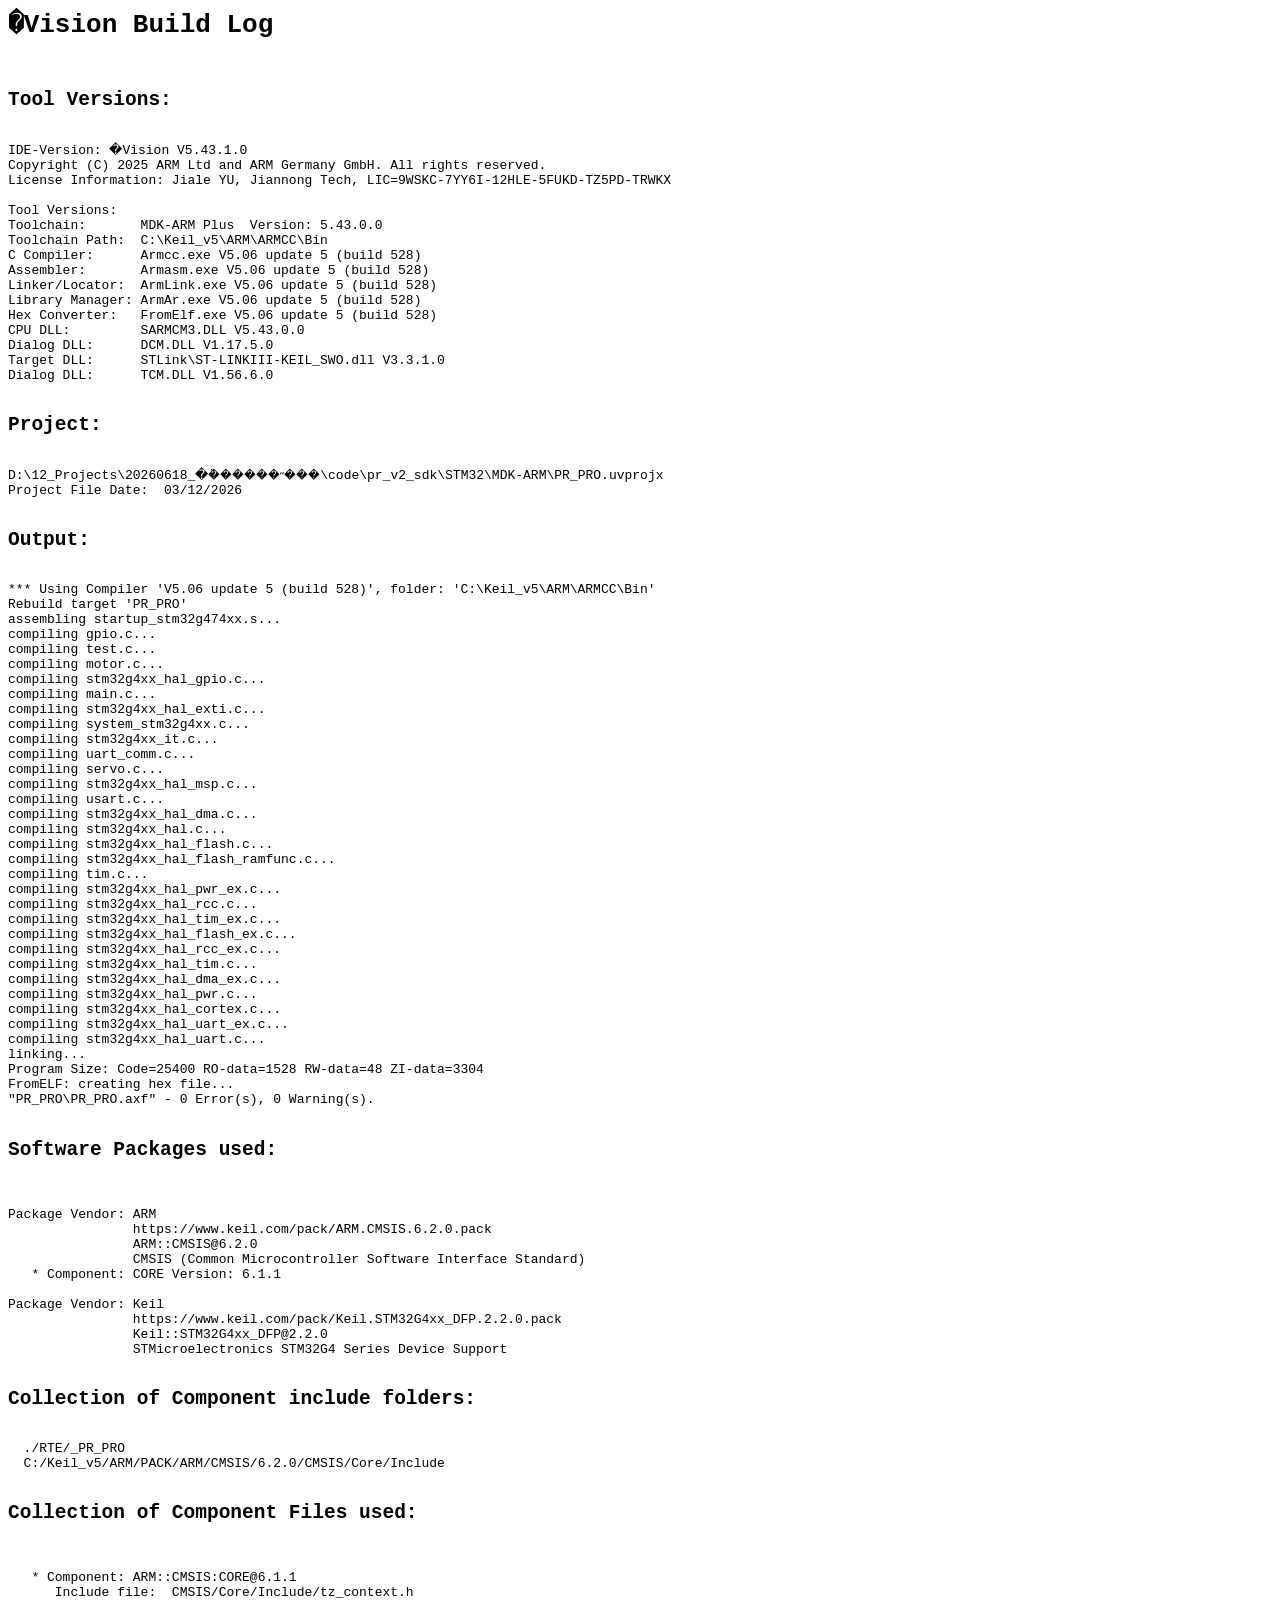
<file: pr_v2_sdk/STM32/MDK-ARM/PR_PRO/PR_PRO.build_log.htm>
<html>
<body>
<pre>
<h1>�Vision Build Log</h1>
<h2>Tool Versions:</h2>
IDE-Version: �Vision V5.43.1.0
Copyright (C) 2025 ARM Ltd and ARM Germany GmbH. All rights reserved.
License Information: Jiale YU, Jiannong Tech, LIC=9WSKC-7YY6I-12HLE-5FUKD-TZ5PD-TRWKX
 
Tool Versions:
Toolchain:       MDK-ARM Plus  Version: 5.43.0.0
Toolchain Path:  C:\Keil_v5\ARM\ARMCC\Bin
C Compiler:      Armcc.exe V5.06 update 5 (build 528)
Assembler:       Armasm.exe V5.06 update 5 (build 528)
Linker/Locator:  ArmLink.exe V5.06 update 5 (build 528)
Library Manager: ArmAr.exe V5.06 update 5 (build 528)
Hex Converter:   FromElf.exe V5.06 update 5 (build 528)
CPU DLL:         SARMCM3.DLL V5.43.0.0
Dialog DLL:      DCM.DLL V1.17.5.0
Target DLL:      STLink\ST-LINKIII-KEIL_SWO.dll V3.3.1.0
Dialog DLL:      TCM.DLL V1.56.6.0
 
<h2>Project:</h2>
D:\12_Projects\20260618_�ܵ������˶���\code\pr_v2_sdk\STM32\MDK-ARM\PR_PRO.uvprojx
Project File Date:  03/12/2026

<h2>Output:</h2>
*** Using Compiler 'V5.06 update 5 (build 528)', folder: 'C:\Keil_v5\ARM\ARMCC\Bin'
Rebuild target 'PR_PRO'
assembling startup_stm32g474xx.s...
compiling gpio.c...
compiling test.c...
compiling motor.c...
compiling stm32g4xx_hal_gpio.c...
compiling main.c...
compiling stm32g4xx_hal_exti.c...
compiling system_stm32g4xx.c...
compiling stm32g4xx_it.c...
compiling uart_comm.c...
compiling servo.c...
compiling stm32g4xx_hal_msp.c...
compiling usart.c...
compiling stm32g4xx_hal_dma.c...
compiling stm32g4xx_hal.c...
compiling stm32g4xx_hal_flash.c...
compiling stm32g4xx_hal_flash_ramfunc.c...
compiling tim.c...
compiling stm32g4xx_hal_pwr_ex.c...
compiling stm32g4xx_hal_rcc.c...
compiling stm32g4xx_hal_tim_ex.c...
compiling stm32g4xx_hal_flash_ex.c...
compiling stm32g4xx_hal_rcc_ex.c...
compiling stm32g4xx_hal_tim.c...
compiling stm32g4xx_hal_dma_ex.c...
compiling stm32g4xx_hal_pwr.c...
compiling stm32g4xx_hal_cortex.c...
compiling stm32g4xx_hal_uart_ex.c...
compiling stm32g4xx_hal_uart.c...
linking...
Program Size: Code=25400 RO-data=1528 RW-data=48 ZI-data=3304  
FromELF: creating hex file...
"PR_PRO\PR_PRO.axf" - 0 Error(s), 0 Warning(s).

<h2>Software Packages used:</h2>

Package Vendor: ARM
                https://www.keil.com/pack/ARM.CMSIS.6.2.0.pack
                ARM::CMSIS@6.2.0
                CMSIS (Common Microcontroller Software Interface Standard)
   * Component: CORE Version: 6.1.1

Package Vendor: Keil
                https://www.keil.com/pack/Keil.STM32G4xx_DFP.2.2.0.pack
                Keil::STM32G4xx_DFP@2.2.0
                STMicroelectronics STM32G4 Series Device Support

<h2>Collection of Component include folders:</h2>
  ./RTE/_PR_PRO
  C:/Keil_v5/ARM/PACK/ARM/CMSIS/6.2.0/CMSIS/Core/Include

<h2>Collection of Component Files used:</h2>

   * Component: ARM::CMSIS:CORE@6.1.1
      Include file:  CMSIS/Core/Include/tz_context.h
Build Time Elapsed:  00:00:09
</pre>
</body>
</html>
</file>
